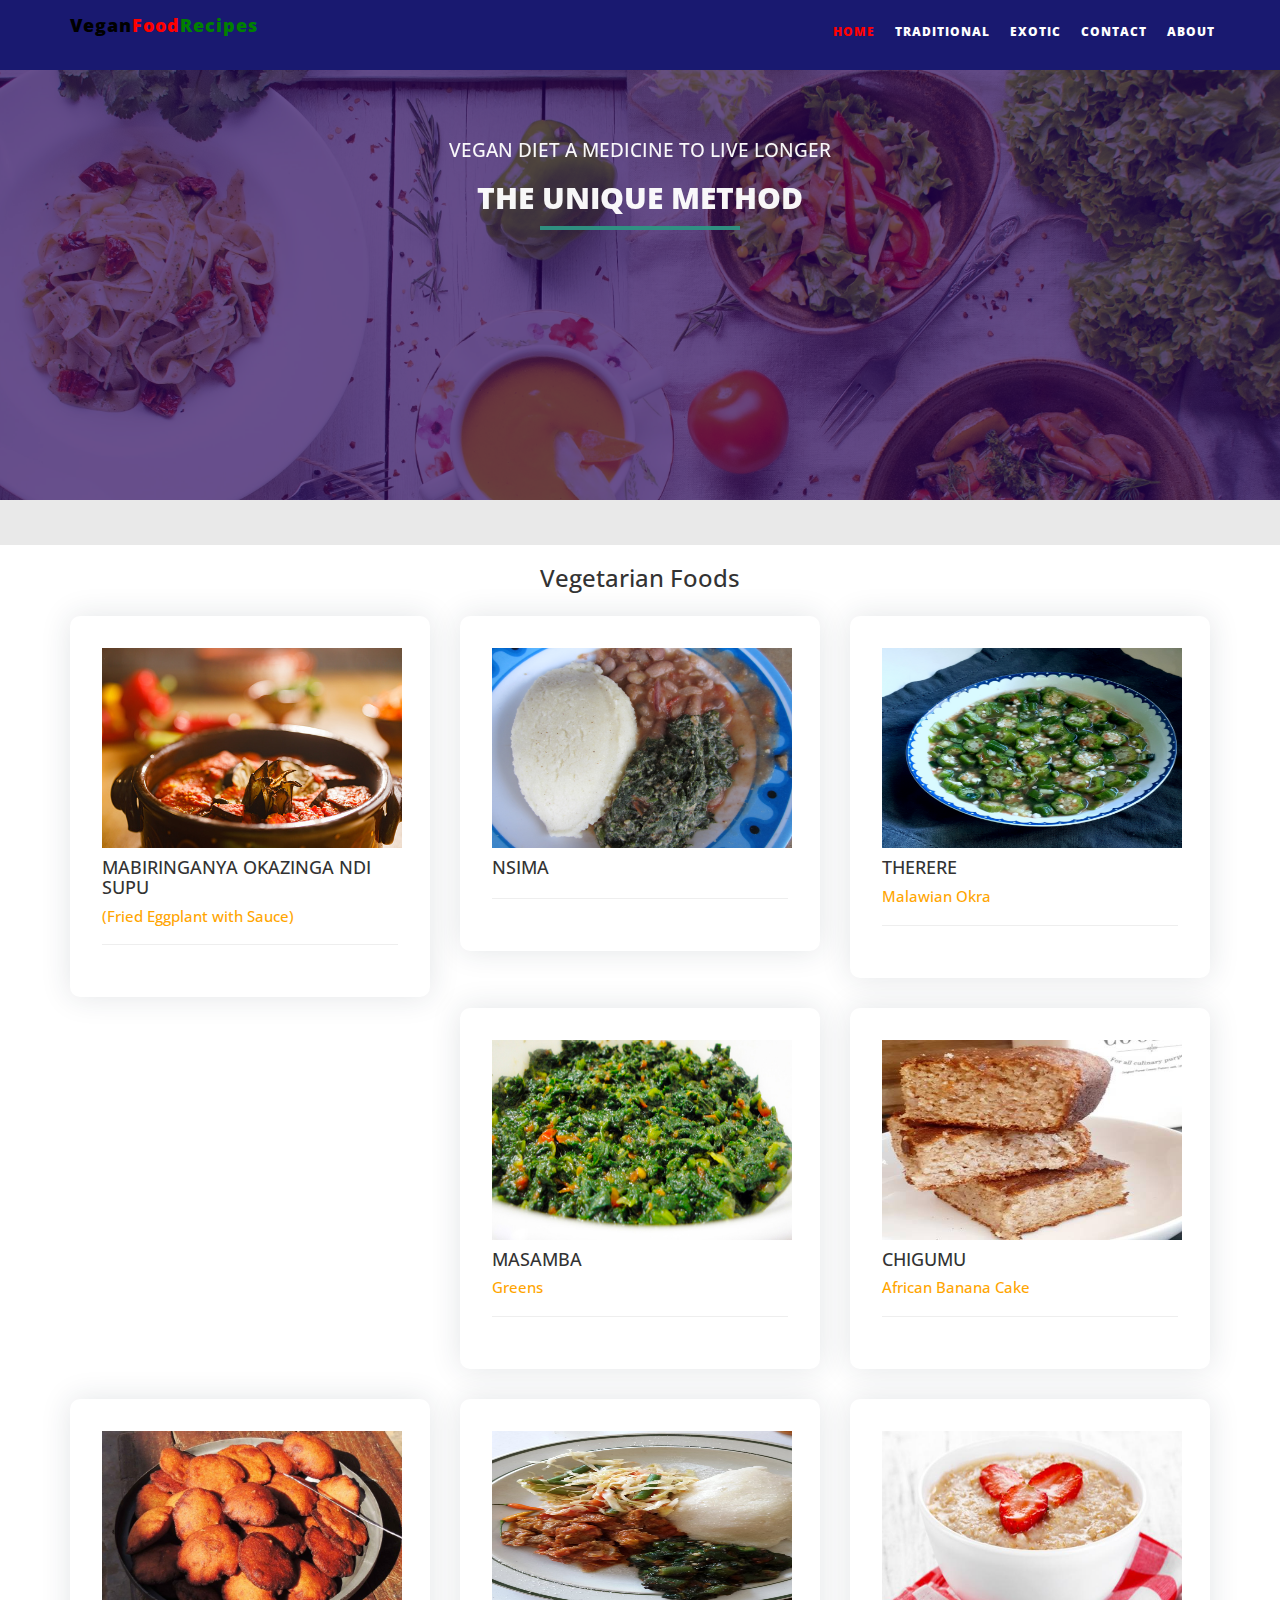
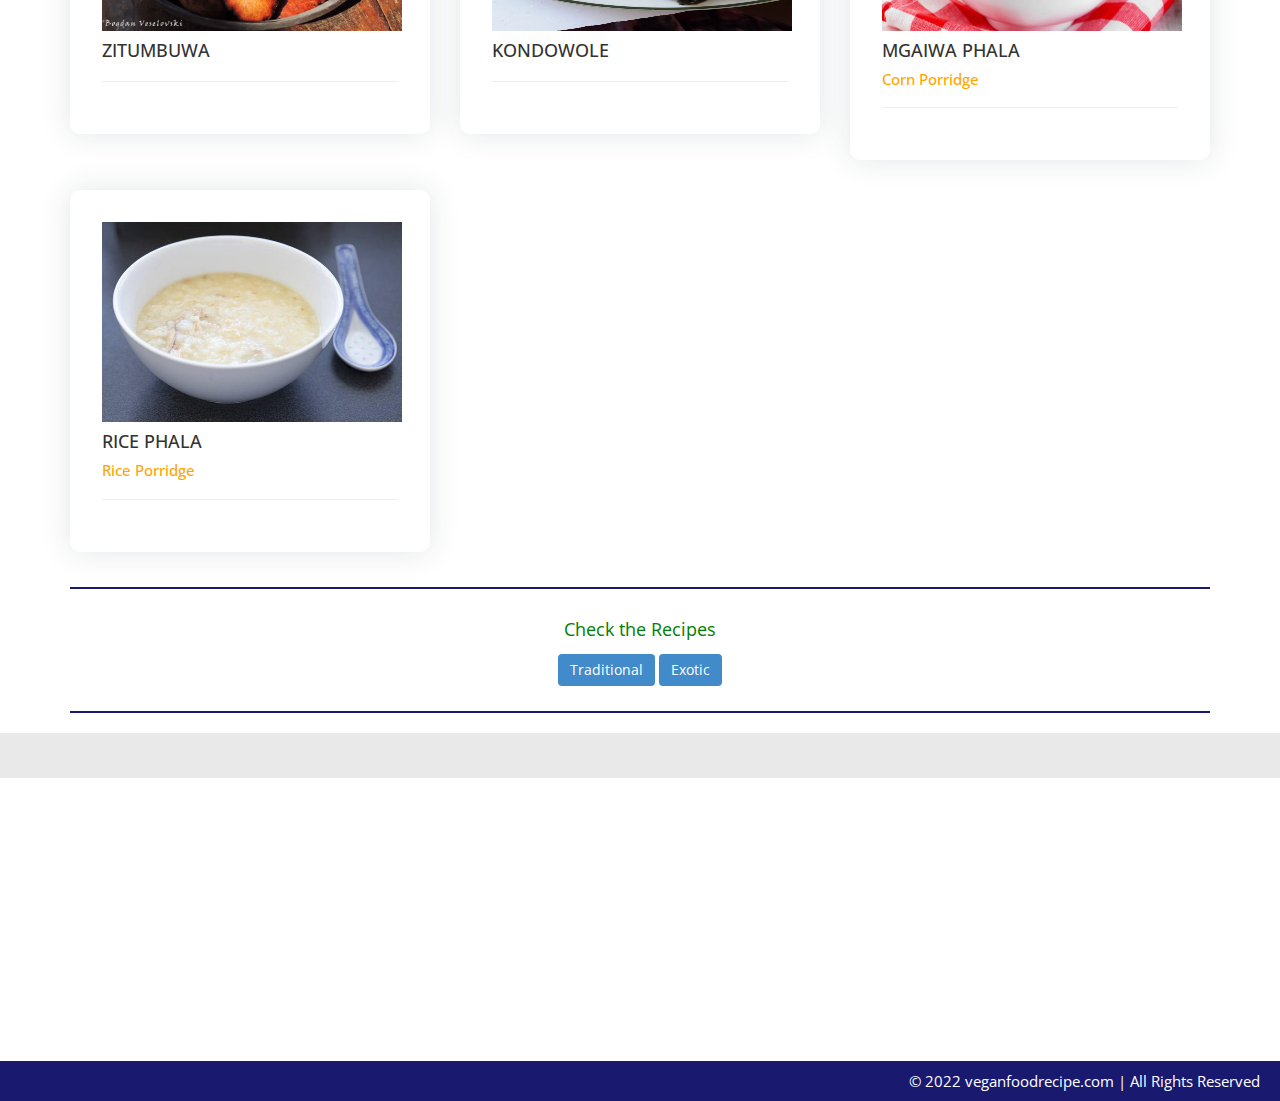
<file: index.html>
<!DOCTYPE html>
<html xmlns="http://www.w3.org/1999/xhtml">

<head>
    <meta charset="utf-8" />
    <meta name="viewport" content="width=device-width, initial-scale=1, maximum-scale=1" />
    <meta name="description" content="" />
    <meta name="author" content="" />
    <title>Vegan Food Recipe</title>
    <!-- BOOTSTRAP CORE STYLE CSS -->
    <link href="assets/css/bootstrap.css" rel="stylesheet" />
    <!-- FONT AWESOME CSS -->
    <link href="assets/css/font-awesome.min.css" rel="stylesheet" />
    <!-- FLEXSLIDER CSS -->
    <link href="assets/css/flexslider.css" rel="stylesheet" />
    <!-- CUSTOM STYLE CSS -->
    <link href="assets/css/style.css" rel="stylesheet" />
    <!-- Google	Fonts -->
    <link href='http://fonts.googleapis.com/css?family=Open+Sans:400,700,300' rel='stylesheet' type='text/css' />
</head>

<body>

    <div class="navbar navbar-inverse navbar-fixed-top " id="menu">
        <div class="container">
            <div class="navbar-header">
                <button type="button" class="navbar-toggle" data-toggle="collapse" data-target=".navbar-collapse">
                    <span class="icon-bar"></span>
                    <span class="icon-bar"></span>
                    <span class="icon-bar"></span>
                </button>
                <a class="navbar-brand" href="#"><span style="color:black;">Vegan</span><span
                        style="color:red;">Food</span><span style="color:green;">Recipes</span></a>
            </div>
            <div class="navbar-collapse collapse move-me">
                <ul class="nav navbar-nav navbar-right">
                    <li class="nav-list"><a class="active-link" href="#home">HOME</a></li>
                    <li class="nav-list"><a href="local.html">TRADITIONAL</a></li>
                    <li class="nav-list"><a href="exotic.html">EXOTIC</a></li>
                    <li class="nav-list"><a href="contact.html">CONTACT</a></li>
                    <li class="nav-list"><a href="about.html">ABOUT</a></li>

                </ul>

            </div>

        </div>
    </div>
    <!--NAVBAR SECTION END-->
    <div class="home-sec" id="home">
        <div class="overlay">
            <div class="container">
                <div class="row text-center ">

                    <div class="col-lg-12  col-md-12 col-sm-12">

                        <div class="flexslider set-flexi" id="main-section">
                            <ul class="slides move-me">
                                <!-- Slider 01 -->
                                <li>
                                    <h3>Vegan Diet a Medicine to Live Longer</h3>
                                    <h1>THE UNIQUE METHOD</h1>
                                </li>
                                <!-- End Slider 01 -->
                                <!-- Slider 02 -->
                                <li>
                                    <h3>Delivering Quality Education</h3>
                                    <h1>UNMATCHED APPROACH</h1>
                                    <a href="#features-sec" class="btn btn-primary">
                                        GET AWESOME
                                    </a>
                                    <a href="#features-sec" class="btn btn-danger">
                                        FEATURE LIST
                                    </a>
                                </li>
                                <!-- End Slider 02 -->

                                <!-- Slider 03 -->
                                <li>
                                    <h3>Delivering Quality Education</h3>
                                    <h1>AWESOME FACULTY PANEL</h1>
                                    <a href="#features-sec" class="btn btn-default">
                                        GET AWESOME
                                    </a>
                                    <a href="#features-sec" class="btn btn-info">
                                        FEATURE LIST
                                    </a>
                                </li>
                                <!-- End Slider 03 -->

                            </ul>
                        </div>

                    </div>

                </div>
            </div>
        </div>

    </div>

    <!--HOME SECTION END-->


    <div class="tag-line">
        <div class="container">
            <div class="row  text-center">

                <div class="col-lg-12  col-md-12 col-sm-12">

                    <h2 data-scroll-reveal="enter from the bottom after 0.1s"> </h2>
                </div>
            </div>
        </div>

    </div>

    <!--LOCAL RECIPES START-->



    <div class="container">

        <h3 style="text-align:center;">Vegetarian Foods</h3>

        <!-- / -->
        <!-- feaure box -->
        <div class="row" id="myItems">

            <div class="relish">
                <div class="card">
                    <div class="card-body">
                        <div class="col-sm-6 col-lg-4">
                            <div class="feature-box-1">
                                <img src="assets/img/local/eggplant.jpg" class="card-img-top" alt="...">
                                <div class="feature-content">
                                    <h4 class="card-title">MABIRINGANYA OKAZINGA NDI SUPU</h4>
                                    <h6>(Fried Eggplant with Sauce)</h6>
                                    <hr>
                                </div>
                            </div>
                        </div>

                    </div>

                </div>

            </div>
            <!-- / -->
                <!-- feaure box -->

            <div class=" food">
                <div class="card">
                    <div class="card-body">

                        <div class="col-sm-6 col-lg-4">
                            <div class="feature-box-1">
                                <img src="assets/img/local/nsima.jpg" class="card-img-top" alt="...">
                                <div class="feature-content">
                                    <h4 class="card-title">NSIMA</h4>
                                    <hr>
                                </div>
                            </div>
                        </div>

                    </div>

                </div>


                <!-- / -->
                <!-- feaure box -->

                <div class="card">
                    <div class="card-body">
                        <div class="col-sm-6 col-lg-4">
                            <div class="feature-box-1">
                                <img src="assets/img/local/okra.jpg" class="card-img-top" alt="Therere">
                                <div class="feature-content">
                                    <h4 class="card-title">THERERE</h4>
                                    <h6>Malawian Okra</h6>
                                    <hr>
                                </div>
                            </div>
                        </div>

                    </div>

                </div>

            </div>





            <!-- / -->
            <!-- feaure box -->
            <div class=" colors relish">
                <div class="card">
                    <div class="card-body">
                        <div class="col-sm-6 col-lg-4">
                            <div class="feature-box-1">
                                <img src="assets/img/local/greens.jpg" class="card-img-top" alt="greens">
                                <div class="feature-content">
                                    <h4 class="card-title">MASAMBA</h4>
                                    <h6>Greens</h6>
                                    <hr>
                                </div>
                            </div>
                        </div>

                    </div>
                </div>
            </div>

            <!-- / -->
            <!-- feaure box -->
            <div class=" food">
                <div class="card">
                    <div class="card-body">
                        <div class="col-sm-6 col-lg-4">
                            <div class="feature-box-1">
                                <img src="assets/img/local/chigumu.jpg" class="card-img-top" alt="Chigumu">
                                <div class="feature-content">
                                    <h4 class="card-title">CHIGUMU</h4>
                                    <h6>African Banana Cake</h6>
                                    <hr>
                                </div>
                            </div>
                        </div>

                    </div>

                </div>

            </div>
            <!-- / -->
            <!-- feaure box -->
            <div class=" food">
                <div class="card">
                    <div class="card-body">
                        <div class="col-sm-6 col-lg-4">
                            <div class="feature-box-1">
                                <img src="assets/img/local/chitumbuwa.jpg" class="card-img-top" alt="Chitumbuwa">
                                <div class="feature-content">
                                    <h4 class="card-title">ZITUMBUWA</h4>
                                    <h6></h6>
                                    <hr>
                                </div>
                            </div>
                        </div>

                    </div>

                </div>

            </div>

            <!-- / -->
            <!-- feaure box -->
            <div class=" food">
                <div class="card">
                    <div class="card-body">
                        <div class="col-sm-6 col-lg-4">
                            <div class="feature-box-1">
                                <img src="assets/img/local/kondowole.jpg" class="card-img-top" alt="Kondowole">
                                <div class="feature-content">
                                    <h4 class="card-title">KONDOWOLE</h4>
                                    <h6> </h6>
                                    <hr>
                                </div>
                            </div>

                        </div>

                    </div>



                </div>

                <!-- / -->
                <!-- feaure box -->
                <div class=" breakfast">
                    <div class="card">
                        <div class="card-body">
                            <div class="col-sm-6 col-lg-4">
                                <div class="feature-box-1">
                                    <img src="assets/img/local/mgaiwa.jpg" class="card-img-top" alt="Therere">
                                    <div class="feature-content">
                                        <h4 class="card-title">MGAIWA PHALA</h4>
                                        <h6>Corn Porridge</h6>
                                        <hr>
                                    </div>
                                </div>
                            </div>

                        </div>

                    </div>


                </div>



                <!-- / -->
                <!-- feaure box -->

                <div class=" breakfast">
                    <div class="card">
                        <div class="card-body">
                            <div class="col-sm-6 col-lg-4">
                                <div class="feature-box-1">
                                    <img src="assets/img/local/rice.jpg" class="card-img-top" alt="Rice">
                                    <div class="feature-content">
                                        <h4 class="card-title">RICE PHALA</h4>
                                        <h6>Rice Porridge</h6>
                                        <hr>
                                    </div>
                                </div>

                            </div>

                        </div>

                    </div>

                    <!-- / -->
                    <!-- feaure box -->

                </div>
            </div>
            
        </div>
         
        <div class="redir" align="center">
                <p class="check-recp">Check the Recipes</p>
                <a href="local.html"><button class="btn bbtn-info btn-primary ">Traditional</button></a>
                <a href="exotic.html"><button class="btn bbtn-info btn-primary">Exotic</button></a>
                 
                 

            </div>
        </div>
        <div class="tag-line">
        <div class="container">
            <div class="row  text-center">

                <div class="col-lg-12  col-md-12 col-sm-12">

                    <h2 data-scroll-reveal="enter from the bottom after 0.1s"> </h2>
                </div>
            </div>
        </div>

    </div>



        

        <div class="container">
            <div class="row set-row-pad">
                <div class="col-lg-4 col-md-4 col-sm-4   col-lg-offset-1 col-md-offset-1 col-sm-offset-1 "
                    data-scroll-reveal="enter from the bottom after 0.4s">

                    <h2><strong>Our Location </strong></h2>
                    <hr />
                    <div>
                        <h4>Mzuzu , Mchengatuba 2,</h4>
                        <h4>Malawi.</h4>
                        <h4><strong>Call:</strong> +265999030630 </h4>
                        <h4><strong>Email: </strong>lameckmbewe6@gmail.com</h4>
                    </div>


                </div>
                <div class="col-lg-4 col-md-4 col-sm-4   col-lg-offset-1 col-md-offset-1 col-sm-offset-1"
                    data-scroll-reveal="enter from the bottom after 0.4s">

                    <h2><strong>Social Conectivity </strong></h2>
                    <hr />
                    <div class="social">
                        <a href="#"> <img src="assets/img/Social/facebook.png" alt="" /> </a>
                        <a href="#"> <img src="assets/img/Social/google-plus.png" alt="" /></a>
                        <a href="#"> <img src="assets/img/Social/twitter.png" alt="" /></a>
                    </div>
                </div>


            </div>
        </div>
        <!-- CONTACT SECTION END-->
        <div id="footer">
            &copy 2022 veganfoodrecipe.com | All Rights Reserved
        </div>
        <!-- FOOTER SECTION END-->

        <!--  Jquery Core Script -->
        <script src="assets/js/jquery-1.10.2.js"></script>
        <!--  Core Bootstrap Script -->
        <script src="assets/js/bootstrap.js"></script>
        <!--  Flexslider Scripts -->
        <script src="assets/js/jquery.flexslider.js"></script>
        <!--  Scrolling Reveal Script -->
        <script src="assets/js/scrollReveal.js"></script>
        <!--  Scroll Scripts -->
        <script src="assets/js/jquery.easing.min.js"></script>
        <!--  Custom Scripts -->
        <script src="assets/js/custom.js"></script>
</body>

</html>
</file>
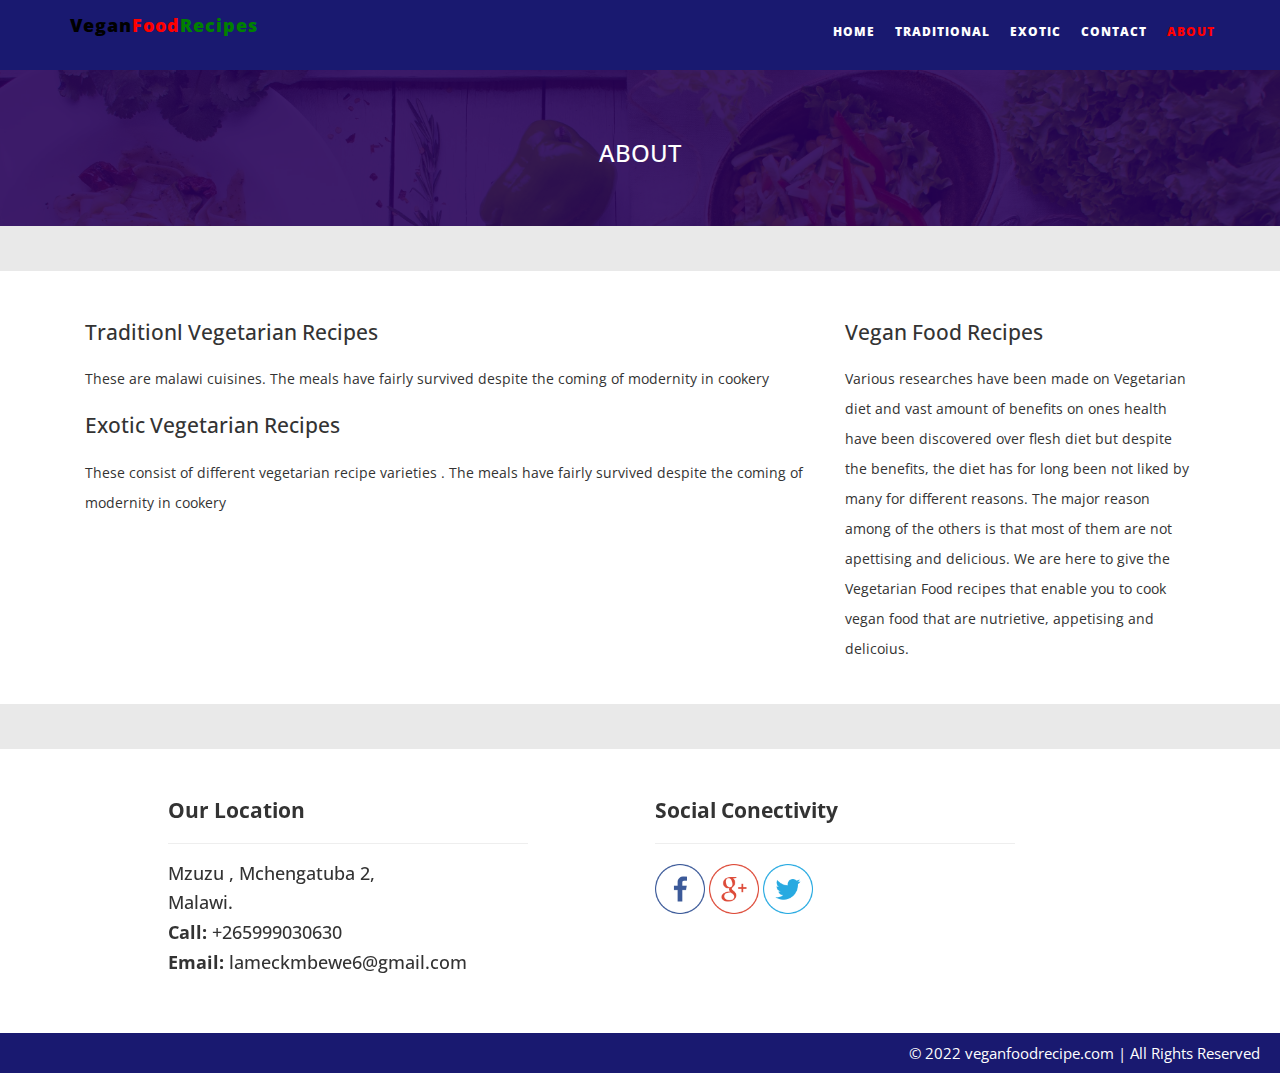
<file: about.html>
<!DOCTYPE html>
<html xmlns="http://www.w3.org/1999/xhtml">

<head>
    <meta charset="utf-8" />
    <meta name="viewport" content="width=device-width, initial-scale=1, maximum-scale=1" />
    <meta name="description" content="" />
    <meta name="author" content="" />
    <title>Vegan Food Recipe</title>
    <!-- BOOTSTRAP CORE STYLE CSS -->
    <link href="assets/css/bootstrap.css" rel="stylesheet" />
    <!-- FONT AWESOME CSS -->
    <link href="assets/css/font-awesome.min.css" rel="stylesheet" />
    <!-- FLEXSLIDER CSS -->
    <link href="assets/css/flexslider.css" rel="stylesheet" />
    <!-- CUSTOM STYLE CSS -->
    <link href="assets/css/style.css" rel="stylesheet" />
    <!-- Google	Fonts -->
    <link href='http://fonts.googleapis.com/css?family=Open+Sans:400,700,300' rel='stylesheet' type='text/css' />
</head>

<body>

    <div class="navbar navbar-inverse navbar-fixed-top " id="menu">
        <div class="container">
            <div class="navbar-header">
                <button type="button" class="navbar-toggle" data-toggle="collapse" data-target=".navbar-collapse">
                    <span class="icon-bar"></span>
                    <span class="icon-bar"></span>
                    <span class="icon-bar"></span>
                </button>
                <a class="navbar-brand" href="#"><span style="color:black;">Vegan</span><span
                        style="color:red;">Food</span><span style="color:green;">Recipes</span></a>
            </div>
            <div class="navbar-collapse collapse move-me">
                <ul class="nav navbar-nav navbar-right">
                    <li><a href="index.html">HOME</a></li>
                    <li><a href="local.html">TRADITIONAL</a></li>
                    <li><a href="exotic.html">EXOTIC</a></li>
                    <li><a href="contact.html">CONTACT</a></li>
                    <li><a class="active-link" href="#">ABOUT</a></li>

                </ul>

            </div>

        </div>
    </div>
    <!--NAVBAR SECTION END-->

   <!-- HOME SECTION START -->
    <div class="home-seca" id="home">
        <div class="overlaya">
            <div class="container">
                <div class="row text-center ">

                    <div class="col-lg-12  col-md-12 col-sm-12">

                        <div class="flexslider set-flexi" id="main-section">

                            <h3>ABOUT</h3>
                            
                        </div>

                    </div>

                </div>
            </div>
        </div>

    </div>
    <!--HOME SECTION END-->
    <div class="tag-line">
        <div class="container">
            <div class="row  text-center">

                <div class="col-lg-12  col-md-12 col-sm-12">

                    <h2 data-scroll-reveal="enter from the bottom after 0.1s"> </h2>
                </div>
            </div>
        </div>

    </div>
    <!-- ABOUT SECTION -->
    <div class="container about-div">
         <div class="row mb-3">
      <div class="col-md-8 themed-grid-col">
        <div class="pb-3"> 
          <h2>Traditionl Vegetarian Recipes</h2>
          <p>These are malawi cuisines. The meals have fairly survived despite the coming of modernity in cookery </p>
        </div>
        <div class="pb-3">
          <h2>Exotic Vegetarian Recipes</h2>
          <p>These consist of different vegetarian recipe varieties . The meals have fairly survived despite the coming of modernity in cookery </p>
        </div>
      </div>
      <div class="col-md-4 themed-grid-col">
        <h2>Vegan Food Recipes</h2>
          <p>Various researches have been made on Vegetarian diet and vast amount of benefits on ones health have been discovered over flesh diet but despite the benefits, the diet has for long been not liked by many for different reasons. The major reason among of the others is that most of them are not apettising and delicious. We are  here to give the Vegetarian Food recipes that enable you to cook vegan food that are nutrietive, appetising and delicoius. </p>
      </div>
    </div>
        

    </div>
   


    <div class="tag-line">
        <div class="container">
            <div class="row  text-center">

                <div class="col-lg-12  col-md-12 col-sm-12">

                    <h2 data-scroll-reveal="enter from the bottom after 0.1s"> </h2>
                </div>
            </div>
        </div>

    </div>

    <!--FOOTER-->

        <div class="container">
            <div class="row set-row-pad">
                <div class="col-lg-4 col-md-4 col-sm-4   col-lg-offset-1 col-md-offset-1 col-sm-offset-1 "
                    data-scroll-reveal="enter from the bottom after 0.4s">

                    <h2><strong>Our Location </strong></h2>
                    <hr />
                    <div>
                        <h4>Mzuzu , Mchengatuba 2,</h4>
                        <h4>Malawi.</h4>
                        <h4><strong>Call:</strong> +265999030630 </h4>
                        <h4><strong>Email: </strong>lameckmbewe6@gmail.com</h4>
                    </div>


                </div>
                <div class="col-lg-4 col-md-4 col-sm-4   col-lg-offset-1 col-md-offset-1 col-sm-offset-1"
                    data-scroll-reveal="enter from the bottom after 0.4s">

                    <h2><strong>Social Conectivity </strong></h2>
                    <hr />
                    <div class="social">
                        <a href="#"> <img src="assets/img/Social/facebook.png" alt="" /> </a>
                        <a href="#"> <img src="assets/img/Social/google-plus.png" alt="" /></a>
                        <a href="#"> <img src="assets/img/Social/twitter.png" alt="" /></a>
                    </div>
                </div>


            </div>
        </div>
        <!-- CONTACT SECTION END-->
        <div id="footer">
            &copy 2022 veganfoodrecipe.com | All Rights Reserved
        </div>
        <!-- FOOTER SECTION END-->

        <!--  Jquery Core Script -->
        <script src="assets/js/jquery-1.10.2.js"></script>
        <!--  Core Bootstrap Script -->
        <script src="assets/js/bootstrap.js"></script>
        <!--  Flexslider Scripts -->
        <script src="assets/js/jquery.flexslider.js"></script>
        <!--  Scrolling Reveal Script -->
        <script src="assets/js/scrollReveal.js"></script>
        <!--  Scroll Scripts -->
        <script src="assets/js/jquery.easing.min.js"></script>
        <!--  Custom Scripts -->
        <script src="assets/js/custom.js"></script>
</body>

</html>
</file>
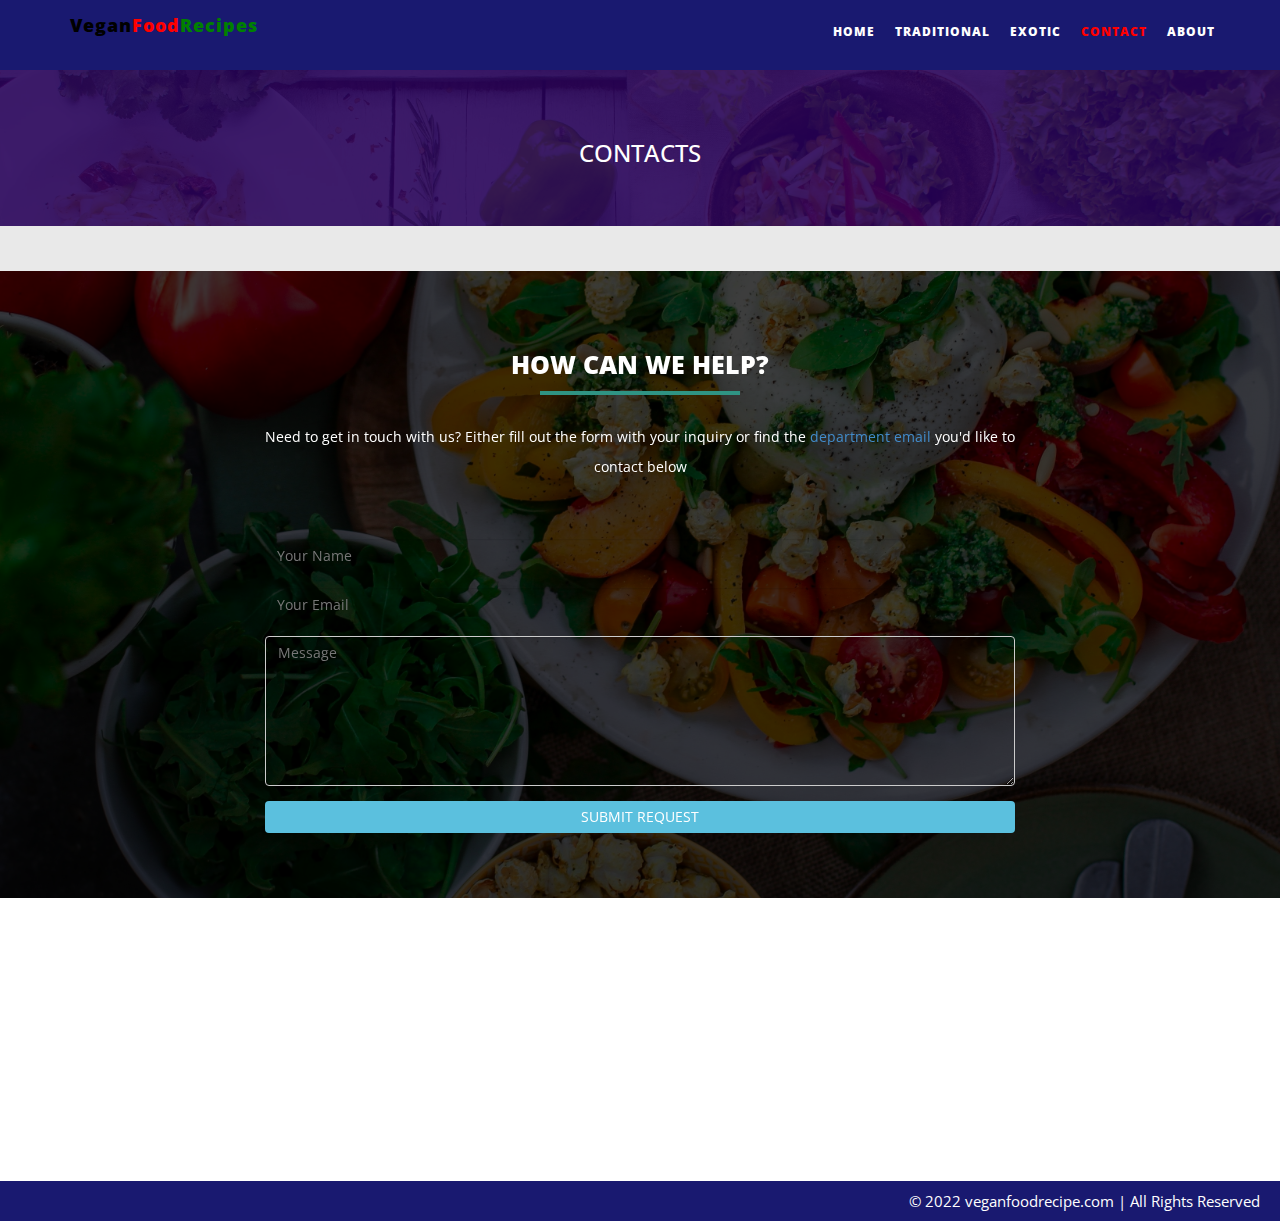
<file: contact.html>
<!DOCTYPE html>
<html xmlns="http://www.w3.org/1999/xhtml">

<head>
    <meta charset="utf-8" />
    <meta name="viewport" content="width=device-width, initial-scale=1, maximum-scale=1" />
    <meta name="description" content="" />
    <meta name="author" content="" />
    <title>Vegan Food Recipe</title>
    <!-- BOOTSTRAP CORE STYLE CSS -->
    <link href="assets/css/bootstrap.css" rel="stylesheet" />
    <!-- FONT AWESOME CSS -->
    <link href="assets/css/font-awesome.min.css" rel="stylesheet" />
    <!-- FLEXSLIDER CSS -->
    <link href="assets/css/flexslider.css" rel="stylesheet" />
    <!-- CUSTOM STYLE CSS -->
    <link href="assets/css/style.css" rel="stylesheet" />
    <!-- Google	Fonts -->
    <link href='http://fonts.googleapis.com/css?family=Open+Sans:400,700,300' rel='stylesheet' type='text/css' />
</head>

<body>

    <div class="navbar navbar-inverse navbar-fixed-top " id="menu">
        <div class="container">
            <div class="navbar-header">
                <button type="button" class="navbar-toggle" data-toggle="collapse" data-target=".navbar-collapse">
                    <span class="icon-bar"></span>
                    <span class="icon-bar"></span>
                    <span class="icon-bar"></span>
                </button>
                <a class="navbar-brand" href="#"><span style="color:black;">Vegan</span><span
                        style="color:red;">Food</span><span style="color:green;">Recipes</span></a>
            </div>
            <div class="navbar-collapse collapse move-me">
                <ul class="nav navbar-nav navbar-right">
                    <li><a href="index.html">HOME</a></li>
                    <li><a href="local.html">TRADITIONAL</a></li>
                    <li><a href="exotic.html">EXOTIC</a></li>
                    <li><a  class="active-link" href="#">CONTACT</a></li>
                    <li><a href="about.html">ABOUT</a></li>

                </ul>

            </div>

        </div>
    </div>
    <!--NAVBAR SECTION END-->

   <!-- HOME SECTION START -->
    <div class="home-seca" id="home">
        <div class="overlaya">
            <div class="container">
                <div class="row text-center ">

                    <div class="col-lg-12  col-md-12 col-sm-12">

                        <div class="flexslider set-flexi" id="main-section">

                            <h3>CONTACTS</h3>
                            
                        </div>

                    </div>

                </div>
            </div>
        </div>

    </div>
    <!--HOME SECTION END-->
    

    <div class="tag-line">
        <div class="container">
            <div class="row  text-center">

                <div class="col-lg-12  col-md-12 col-sm-12">

                    <h2 data-scroll-reveal="enter from the bottom after 0.1s"> </h2>
                </div>
            </div>
        </div>

    </div>

    <!--CONTACTS -->

        <div id="contact-sec">
            <div class="overlay">
                <div class="container set-pad">
                    <div class="row text-center">
                        <div class="col-lg-8 col-lg-offset-2 col-md-8 col-sm-8 col-md-offset-2 col-sm-offset-2">
                            <h1 data-scroll-reveal="enter from the bottom after 0.1s" class="header-line">HOW CAN WE
                                HELP?
                            </h1>
                            <p data-scroll-reveal="enter from the bottom after 0.3s">Need to get in touch with us?
                                Either
                                fill out the form with your inquiry or find the <a
                                    href="lameckmbewe6@gmail.com">department
                                    email</a> you'd like to contact below</p>
                        </div>

                    </div>
                    <!--/.HEADER LINE END-->
                    <div class="row set-row-pad" data-scroll-reveal="enter from the bottom after 0.5s">


                        <div class="col-lg-8 col-lg-offset-2 col-md-8 col-md-offset-2 col-sm-8 col-sm-offset-2">
                            <form>
                                <div class="form-group">
                                    <input type="text" class="form-control " required="required"
                                        placeholder="Your Name" />
                                </div>
                                <div class="form-group">
                                    <input type="text" class="form-control " required="required"
                                        placeholder="Your Email" />
                                </div>
                                <div class="form-group">
                                    <textarea name="message" required="required" class="form-control"
                                        style="min-height: 150px;" placeholder="Message"></textarea>
                                </div>
                                <div class="form-group">
                                    <button type="submit" class="btn btn-info btn-block">SUBMIT REQUEST</button>
                                </div>

                            </form>
                        </div>

                    </div>
                </div>
            </div>
        </div>

        <div class="container">
            <div class="row set-row-pad">
                <div class="col-lg-4 col-md-4 col-sm-4   col-lg-offset-1 col-md-offset-1 col-sm-offset-1 "
                    data-scroll-reveal="enter from the bottom after 0.4s">

                    <h2><strong>Our Location </strong></h2>
                    <hr />
                    <div>
                        <h4>Mzuzu , Mchengatuba 2,</h4>
                        <h4>Malawi.</h4>
                        <h4><strong>Call:</strong> +265999030630 </h4>
                        <h4><strong>Email: </strong>lameckmbewe6@gmail.com</h4>
                    </div>


                </div>
                <div class="col-lg-4 col-md-4 col-sm-4   col-lg-offset-1 col-md-offset-1 col-sm-offset-1"
                    data-scroll-reveal="enter from the bottom after 0.4s">

                    <h2><strong>Social Conectivity </strong></h2>
                    <hr />
                    <div class="social">
                        <a href="#"> <img src="assets/img/Social/facebook.png" alt="" /> </a>
                        <a href="#"> <img src="assets/img/Social/google-plus.png" alt="" /></a>
                        <a href="#"> <img src="assets/img/Social/twitter.png" alt="" /></a>
                    </div>
                </div>


            </div>
        </div>
        <!-- CONTACT SECTION END-->
        <div id="footer">
            &copy 2022 veganfoodrecipe.com | All Rights Reserved
        </div>
        <!-- FOOTER SECTION END-->

        <!--  Jquery Core Script -->
        <script src="assets/js/jquery-1.10.2.js"></script>
        <!--  Core Bootstrap Script -->
        <script src="assets/js/bootstrap.js"></script>
        <!--  Flexslider Scripts -->
        <script src="assets/js/jquery.flexslider.js"></script>
        <!--  Scrolling Reveal Script -->
        <script src="assets/js/scrollReveal.js"></script>
        <!--  Scroll Scripts -->
        <script src="assets/js/jquery.easing.min.js"></script>
        <!--  Custom Scripts -->
        <script src="assets/js/custom.js"></script>
</body>

</html>
</file>
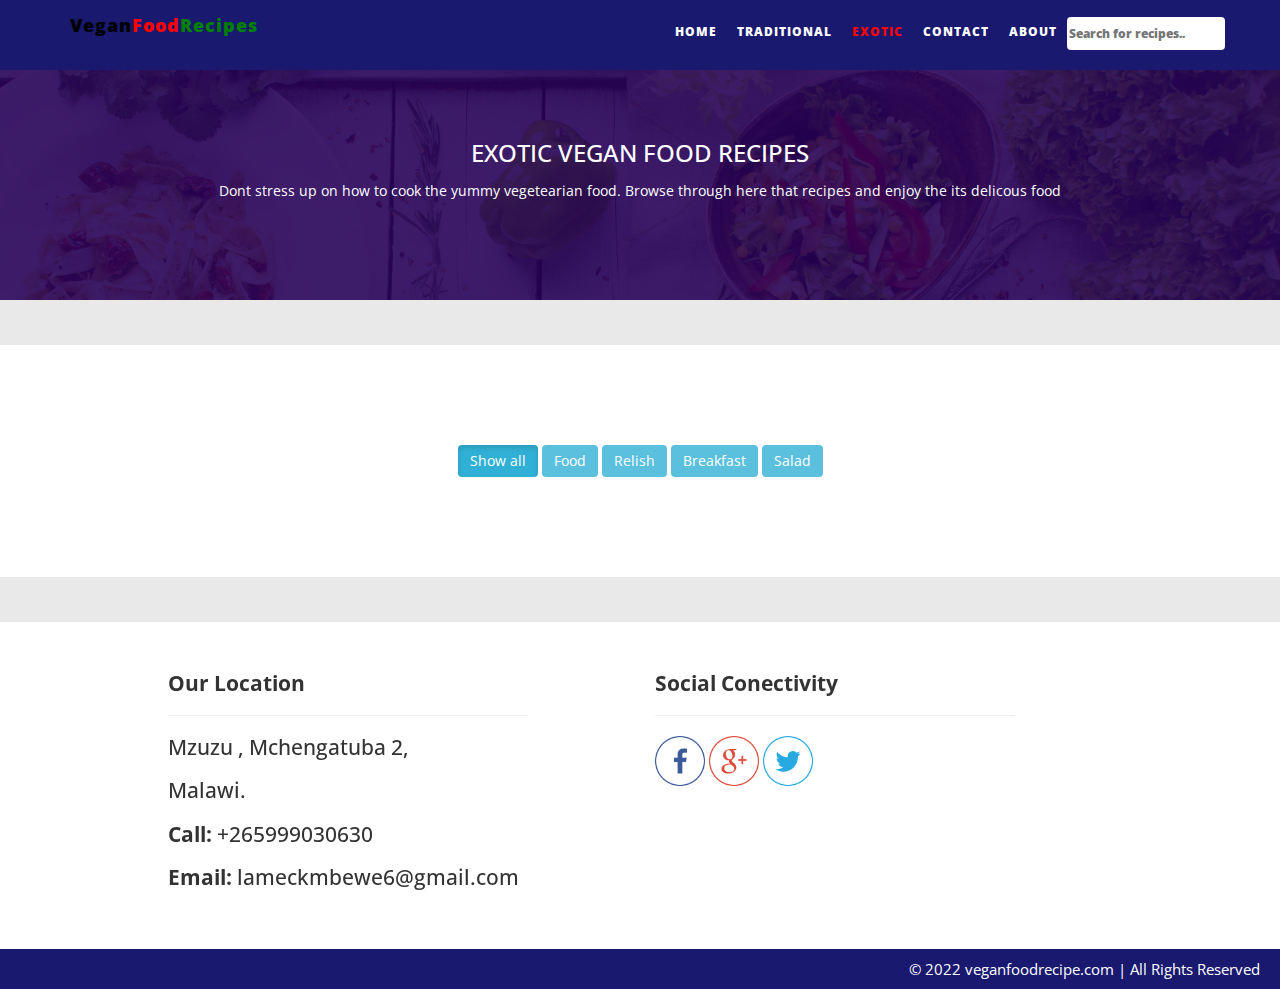
<file: exotic.html>
<!DOCTYPE html>
<html xmlns="http://www.w3.org/1999/xhtml">

<head>
    <meta charset="utf-8" />
    <meta name="viewport" content="width=device-width, initial-scale=1, maximum-scale=1" />
    <meta name="description" content="" />
    <meta name="author" content="" />
    <title>Exotic</title>
    <!-- BOOTSTRAP CORE STYLE CSS -->
    <script src="https://code.jquery.com/jquery-1.10.2.min.js"></script>
    <script src="https://cdn.jsdelivr.net/npm/bootstrap@4.5.0/dist/js/bootstrap.bundle.min.js"></script>
    <script src="assets/js/script.js"></script>

    <link href="assets/css/bootstrap.css" rel="stylesheet" />
    <!-- FONT AWESOME CSS -->
    <link href="assets/css/font-awesome.min.css" rel="stylesheet" />
    <!-- FLEXSLIDER CSS -->
    <link href="assets/css/flexslider.css" rel="stylesheet" />
    <!-- CUSTOM STYLE CSS -->
    <link href="assets/css/style.css" rel="stylesheet" />
    <!-- Google   Fonts -->
    <link href='http://fonts.googleapis.com/css?family=Open+Sans:400,700,300' rel='stylesheet' type='text/css' />

</head>

<body>

    <div class="navbar navbar-inverse navbar-fixed-top " id="menu">
        <div class="container">
            <div class="navbar-header">
                <button type="button" class="navbar-toggle" data-toggle="collapse" data-target=".navbar-collapse">
                    <span class="icon-bar"></span>
                    <span class="icon-bar"></span>
                    <span class="icon-bar"></span>
                </button>
                <a class="navbar-brand" href="#"><span style="color:black;">Vegan</span><span
                        style="color:red;">Food</span><span style="color:green;">Recipes</span></a>
            </div>
            <div class="navbar-collapse collapse move-me">
                <ul class="nav navbar-nav navbar-right">
                    <li><a href="index.html">HOME</a></li>
                    <li><a href="local.html">TRADITIONAL</a></li>
                    <li><a class="active-link" href="#">EXOTIC</a></li>
                    <li><a href="contact.html">CONTACT</a></li>
                    <li><a href="about.html">ABOUT</a></li>
                    <li>
                        <form>
                            <input type="text" id="myFilter" onkeyup="myFunction()" placeholder="Search for recipes..">
                        </form>
                    </li>

                </ul>

            </div>

        </div>
    </div>
    <!--NAVBAR SECTION END-->

    <!-- HOME SECTION START -->
    <div class="home-secl" id="home">
        <div class="overlayl">
            <div class="container">
                <div class="row text-center ">

                    <div class="col-lg-12  col-md-12 col-sm-12">

                        <div class="flexslider set-flexi" id="main-section">

                            <h3>EXOTIC VEGAN FOOD RECIPES</h3>
                            <p class="remarks">Dont stress up on how to cook the yummy vegetearian food. Browse through here that
                                recipes and enjoy the its delicous food </p>
                        </div>

                    </div>

                </div>
            </div>
        </div>

    </div>
    <!--HOME SECTION END-->
    <div class="tag-line">
        <div class="container">
            <div class="row  text-center">

                <div class="col-lg-12  col-md-12 col-sm-12">

                    <h2 data-scroll-reveal="enter from the bottom after 0.1s"> </h2>
                </div>
            </div>
        </div>

    </div>


    <!--LOCAL RECIPES START-->
    <section class="section services-section" id="services">
        <div id="myBtnContainer" align="center">
            <button class="btn btn-info active" onclick="filterSelection('all')"> Show all</button>
            <button class="btn btn-info" onclick="filterSelection('food')"> Food</button>
            <button class="btn btn-info" onclick="filterSelection('relish')"> Relish</button>
            <button class="btn btn-info" onclick="filterSelection('breakfast')"> Breakfast</button>
            <button class="btn btn-info" onclick="filterSelection('salad')"> Salad</button>
        </div>

        <!-- Control buttons -->

        <div class="container">
            <!-- / -->
            <!-- feaure box -->
            <div class="row" id="myItems">

                <div class="filterDiv relish">
                    <div class="card">
                        <div class="card-body">
                            <div class="col-sm-6 col-lg-4">
                                <div class="feature-box-1">
                                    <img src="assets/img/local/eggplant.jpg" class="card-img-top" alt="...">
                                    <div class="feature-content">
                                        <h4 class="card-title">MABIRINGANYA OKAZINGA NDI SUPU</h4>
                                        <h6>(Fried Eggplant with Sauce)</h6>
                                        <p>This tasty layered eggplant dish draws comparisons to eggplant parmesan and
                                            is equally
                                            delicious!</p>

                                        <hr>
                                        <h5>Ingridients</h5>

                                        <h6>Eggplant:</h6>
                                        <p>5 small sized eggplants or 2 large eggplants</p>
                                        <p>4-6 tablespoons oil</p>

                                        <h6>Sauce:</h6>
                                        <p>10 large tomatoes or 1 can (28 ounces) diced tomatoess</p>
                                        <p>1 ½ large onions</p>
                                        <p>3 cloves of garlic</p>
                                        <p>2 tablespoons oil</p>


                                        <h5>Instructions</h5>
                                        <ol>
                                            <h6>Eggplant:</h6>
                                            <li>Cut eggplants into round ½ inch thick size medallions </li>
                                            <li>In a pan, heat 1-2 tablespoons oil on medium high. When the oil and pan
                                                fry until deep
                                                golden brown on each side </li>
                                            <li>Remove from oil, place onto a paper towel covered plate, and set aside.
                                                Repeat the
                                                process until all eggplant has been cooked, adding moreoil as needed.
                                            </li>

                                        </ol>

                                        <ol id="myUL">
                                            <h6>Sauce: </h6>
                                            <li>Dice tomatoes and onions. Mince garlic. Set these aside.</li>
                                            <li>In a deep pot, heat oil on medium high heat. Add onions and saute until
                                                they start to
                                                brown Add garlic and saute with onions, being careful not to burn them.
                                                Then add tomato,
                                                salt and spices.</li>
                                            <li>Simmer on medium for about 5 minutes or untli tomatoes are tender.For
                                                canned tomatoes,
                                                simmer until warmed through and ingredients are wellcombined.</li>
                                            <li>Once the sauce is ready, remove all but a thin layer of sauce from the
                                                pot. Set
                                                remaining sauce aside</li>
                                        </ol>
                                        <ol id="myUL">
                                            <h6>Combined</h6>
                                            <li>Layer eggplant on top of remaining sauce in pot.Continue to add
                                                alternating layers of
                                                sauce and eggplant untilall ingredients have been addded</li>
                                            <li>Heat on medium low and simmer for 5-7 more minutes. Once your dish is
                                                ready, enjoy it by
                                                itselfor with rice.</li>

                                    </div>
                                </div>
                            </div>

                        </div>

                    </div>

                </div>




                <!-- / -->

                <div class="filterDiv food">
                    <div class="card">
                        <div class="card-body">

                            <div class="col-sm-6 col-lg-4">
                                <div class="feature-box-1">
                                    <img src="assets/img/local/nsima.jpg" class="card-img-top" alt="...">
                                    <div class="feature-content">
                                        <h4 class="card-title">NSIMA</h4>

                                        <p>When making nsima, it is common not to measure ingredients. Most nsima makers
                                            “eye-ball” the
                                            proportions because they are so familiar with the recipe</p>
                                        <hr>

                                        <h5>Ingridients</h5>

                                        <p>4 cups water</p>
                                        <p>2½ cups white cornmeal</p>

                                        <h5>Instructions</h5>

                                        <ol id="myUL">

                                            <li>In a pot, heat water on medium heat until steam starts to rise, but
                                                before water comes
                                                to a boil.</li>
                                            <li>Cook mixture on medium heat for about 5 minutes until bubbles start to
                                                form. Stir
                                                occasionally to avoid sticking to the bottom of the pot. </li>
                                            <li>After 5 minutes, add the rest of the flour while continuously stirring.
                                                Stir for about 2
                                                minutes or until the mixture thickens until firm enough to form into
                                                patties </li>
                                            <li>Remove from heat. Scoop out portions close to the size of your fist and
                                                serve directly
                                                onto your plate. Nsima must be eaten hot</li>

                                        </ol>
                                    </div>
                                </div>
                            </div>

                        </div>

                    </div>


                    <!-- / -->
                    <!-- feaure box -->

                    <div class="card">
                        <div class="card-body">
                            <div class="col-sm-6 col-lg-4">
                                <div class="feature-box-1">
                                    <img src="assets/img/local/okra.jpg" class="card-img-top" alt="Therere">
                                    <div class="feature-content">
                                        <h4 class="card-title">THERERE</h4>
                                        <h6>Malawian Okra</h6>

                                        <p>Therere, or okra, is in season and often eaten in homes throughout many
                                            communities.</p>
                                        <p>For those who are new to eating therere, paired often with nsima</p>
                                        <hr>

                                        <h5>Ingridients</h5>

                                        <p>15 stalks of okra</p>
                                        <p>2 large tomatoes</p>
                                        <p>1 cup water</p>
                                        <p>1-2 teaspoons salt</p>
                                        <p>1 teaspoon baking soda</p>

                                        <h5>Instructions</h5>
                                        <ol id="myUL">

                                            <li>Cut okra into small even circles, trimming off the ends. Dice tomato.
                                                Set these aside.
                                            </li>
                                            <li>In a medium pot, heat water on the stove top on medium heat. </li>
                                            <li>When the water reaches a boil, add salt and baking soda to water. Stir.
                                            </li>
                                            <li>Add okra to the boiling water a bit at a time,stirring gently to avoid
                                                breaking the
                                                pieces. Simmer for about 3 minutes.</li>
                                            <li>Once the okra and tomatoes are tender, the dish is ready to be served!
                                                Okra is typically
                                                served with nsima or rice.</li>

                                        </ol>
                                    </div>
                                </div>
                            </div>

                        </div>

                    </div>

                </div>





                <!-- / -->
                <!-- feaure box -->
                <div class="filterDiv colors relish">
                    <div class="card">
                        <div class="card-body">
                            <div class="col-sm-6 col-lg-4">
                                <div class="feature-box-1">
                                    <img src="assets/img/local/greens.jpg" class="card-img-top" alt="greens">
                                    <div class="feature-content">
                                        <h4 class="card-title">MASAMBA</h4>
                                        <h6>Greens</h6>

                                        <p> These include Swiss chard, turnip greens, chicory, kale, spinach, pumpkin
                                            leaves e.t.c</p>
                                        <hr>

                                        <h5>Ingridients</h5>

                                        <p>2 medium bundles of pumpkin leaves</p>
                                        <p>1 large onion</p>
                                        <p>2 large tomatoes</p>
                                        <p>2 cups water</p>
                                        <p>2 tablespoons oil</p>
                                        <p>Salt to taste</p>

                                        <h5>Instructions</h5>
                                        <ol id="myUL">

                                            <li>Wash greens and cut into ribbons. Dice onions and tomatoes, set aside
                                            </li>
                                            <li>In a saucepan, bring water to a boil and add salt. Add greens to boiling
                                                water and stir
                                                greens for 1-2 minutes. Remove the greens from water using strainer. Set
                                                greens aside
                                            </li>
                                            <li>In a separate pan, heat oil on medium heat. Add onions and tomatoes and
                                                sauté until
                                                tomatoes are tender and onions are translucent</li>
                                            <li>Add strained greens to the pan and cook for 1 minute allowing the
                                                flavors to combine
                                            </li>
                                            <li>Remove from heat and set aside while you prepare the nsima</li>


                                        </ol>
                                    </div>
                                </div>
                            </div>

                        </div>

                    </div>

                </div>




                <!-- / -->
                <!-- feaure box -->
                <div class="filterDiv food">
                    <div class="card">
                        <div class="card-body">
                            <div class="col-sm-6 col-lg-4">
                                <div class="feature-box-1">
                                    <img src="assets/img/local/chigumu.jpg" class="card-img-top" alt="Chigumu">
                                    <div class="feature-content">
                                        <h4 class="card-title">CHIGUMU</h4>
                                        <h6>African Banana Cake</h6>


                                        <hr>

                                        <h5>Ingridients</h5>

                                        <p>Get 3 cups whole grain maize flour(mgaiwa)</p>
                                        <p>Make ready 1 cup milk</p>
                                        <p>3 large eggs</p>
                                        <p>1/2 cup vegetable oil</p>
                                        <p>6 very ripe large bananas or 10 medium bananas</p>
                                        <p>vanilla extract</p>
                                        <p>1/2 cup sugar (or according to the sweetness of your bananas)</p>
                                        <p>1 tsp baking powde</p>
                                        <p>1 tsp baking soda</p>
                                        <p>a pinch of salt</p>

                                        <h5>Instructions</h5>
                                        <ol id="myUL">

                                            <li>Preheat oven to 180° and grease an 11x8" rectangular pan
                                            </li>
                                            <li>In a small bowl whisk together whole grain maize flour, salt, baking
                                                powder, and baking soda. </li>
                                            <li>Mash bananas to your liking. I mash up mine with a hand mixer until
                                                smooth</li>
                                            <li>Add sugar to the banana mash and stir until combined before adding in
                                                the eggs and oil.</li>
                                            <li> Whisk until thoroughly incorporated.</li>
                                            <li>Add in the milk in three additions and mix until fully combined</li>
                                            <li>Transfer to your greased pan and bake for 25 to 30minutes or until a
                                                skewer poked into the cake comes out clean</li>
                                            <li>Serve and enjoy with a hot beverage</li>

                                        </ol>
                                    </div>
                                </div>
                            </div>

                        </div>

                    </div>

                </div>




                <!-- / -->
                <!-- feaure box -->
                <div class="filterDiv food">
                    <div class="card">
                        <div class="card-body">
                            <div class="col-sm-6 col-lg-4">
                                <div class="feature-box-1">
                                    <img src="assets/img/local/chitumbuwa.jpg" class="card-img-top" alt="Chitumbuwa">
                                    <div class="feature-content">
                                        <h4 class="card-title">ZITUMBUWA</h4>
                                        <h6></h6>


                                        <hr>

                                        <h5>Ingridients</h5>

                                        <p>10 ripe bananas</p>
                                        <p>1½ cup milk</p>
                                        <p>1 cups maize meal</p>
                                        <p>1/2 teaspoon salt</p>
                                        <p>2 eggs</p>
                                        <p>1 teaspoon baking soda</p>
                                        <p>cooking oil for frying</p>


                                        <h5>Instructions</h5>
                                        <ol id="myUL">

                                            <li>Mash bananas.
                                            </li>
                                            <li>Add eggs and milk to the bananas and mix well. </li>
                                            <li>Add salt, baking soda and maize meal to the banana mixture and mix well.
                                                The consistency of your mixture must not be too hard neither too soft or
                                                runny. If the mixture is too hard add more milk, if it is too runny, add
                                                maize meal.</li>
                                            <li>Heat oil in a deep pan.</li>
                                            <li> Use the mixture to form balls, the size of your ball will depend on
                                                your size of fritter.</li>
                                            <li>Take your ball and put it on the palm of your hand, then use your four
                                                fingers to flatten the ball.</li>
                                            <li>There after fry the mixture until light golden brown. Turn to cook on
                                                all sides until light golden brown.</li>
                                            <li>Remove with slotted spoon to paper towels to absorb oil.</li>

                                        </ol>
                                    </div>
                                </div>
                            </div>

                        </div>

                    </div>

                </div>



                <!-- / -->
                <!-- feaure box -->
                <div class="filterDiv food">>
                    <div class="card">
                        <div class="card-body">
                            <div class="col-sm-6 col-lg-4">
                                <div class="feature-box-1">
                                    <img src="assets/img/local/kondowole.jpg" class="card-img-top" alt="Kondowole">
                                    <div class="feature-content">
                                        <h4 class="card-title">KONDOWOLE</h4>
                                        <h6> </h6>
                                        <p> </p>


                                        <hr>
                                        <h5>Preparation</h5>

                                        <p>To prepare Kondowole:</p>
                                        <ol id="myUL">

                                            <li>First peel the cassava and soak it for up to four days, depending upon
                                                the climate it is in, so that it ferments and becomes soft (it may take
                                                only two days if in very humid climates).
                                            </li>
                                            <li>Remove from the water, remove the vascular bundle from the center,
                                                squeeze some of the excess water, and then pound with a mortar ("mtondo"
                                                in the local Malawian language chichewa) and pestle ("musi"). </li>
                                            <li>After pounding allow the cassava paste to dry in the sun. It is not
                                                meant to be placed in a heap but in small portions separated evenly.
                                            </li>
                                            <li>After grinding it should be sieved or taken to a maize mill</li>

                                        </ol>

                                        <h5>Instructions</h5>
                                        <ol id="myUL">

                                            <li>Place water in a small pot such that the water reaches the halfway mark
                                                then bring it to a boil.
                                            </li>
                                            <li>Add four handfuls of the cassava flour into the water until it forms a
                                                sticky paste and stir for a minute whilst on heat. </li>
                                            <li>Remove the pot from the heat and continue mixing the paste until all the
                                                flour disappears. </li>
                                        </ol>
                                    </div>
                                </div>
                            </div>

                        </div>

                    </div>



                </div>

                <!-- / -->
                <!-- feaure box -->
                <div class="filterDiv breakfast">
                    <div class="card">
                        <div class="card-body">
                            <div class="col-sm-6 col-lg-4">
                                <div class="feature-box-1">
                                    <img src="assets/img/local/mgaiwa.jpg" class="card-img-top" alt="Therere">
                                    <div class="feature-content">
                                        <h4 class="card-title">MGAIWA PHALA</h4>
                                        <h6>Corn Porridge</h6>
                                        <p>This dish is eaten for breakfast, preferably sweetened with a lot of Sugar.
                                        </p>


                                        <hr>

                                        <h5>Ingridients</h5>

                                        <p>3 cups water</p>
                                        <p>1 cup ngaiwa (whole ground dry maize)</p>
                                        <p>½ cup milk</p>
                                        <p>dash of salt</p>



                                        <h5>Instructions</h5>
                                        <ol id="myUL">

                                            <li>Combine ingredients in a saucepan and cook over high heat stirring
                                                constantly to prevent lumps.
                                            </li>
                                            <li>Bring to a boil, reduce heat and cook covered for 15 minutes.</li>

                                        </ol>
                                    </div>
                                </div>
                            </div>

                        </div>

                    </div>


                </div>



                <!-- / -->
                <!-- feaure box -->

                <div class="filterDiv breakfast">
                    <div class="card">
                        <div class="card-body">
                            <div class="col-sm-6 col-lg-4">
                                <div class="feature-box-1">
                                    <img src="assets/img/local/rice.jpg" class="card-img-top" alt="Therere">
                                    <div class="feature-content">
                                        <h4 class="card-title">RICE PHALA</h4>
                                        <h6>Rice Porridge</h6>
                                        <p>Another variation on breakfast porridge.</p>


                                        <hr>

                                        <h5>Ingridients</h5>

                                        <p>1 cup uncooked rice</p>
                                        <p>2½ cups water</p>
                                        <p>½ tsp salt</p>
                                        <p>⅓ cup milk</p>
                                        <p>1 tsp margarine</p>
                                        <p>sugar</p>



                                        <h5>Instructions</h5>
                                        <ol id="myUL">

                                            <li>Bring water to a boil and add rice.
                                            </li>
                                            <li>Reduce heat, cover and simmer for 20 minutes.</li>
                                            <li>Add milk and butter, cover and cook until rice is tender and most of the
                                                liquid is absorbed.</li>
                                            <li>Add milk and butter, cover and cook until rice is tender and most of the
                                                liquid is absorbed.</li>
                                            <li>Add sugar to taste.</li>

                                        </ol>
                                    </div>
                                </div>
                            </div>

                        </div>

                    </div>

                </div>




                <!-- / -->
                <!-- feaure box -->




            </div>
        </div>
        </div>
    </section>




    <div class="tag-line">
        <div class="container">
            <div class="row  text-center">

                <div class="col-lg-12  col-md-12 col-sm-12">

                    <h2 data-scroll-reveal="enter from the bottom after 0.1s"> </h2>
                </div>
            </div>
        </div>

    </div>


    
    <div class="container">
        <div class="row set-row-pad">
            <div class="col-lg-4 col-md-4 col-sm-4   col-lg-offset-1 col-md-offset-1 col-sm-offset-1 "
                data-scroll-reveal="enter from the bottom after 0.4s">

                <h2><strong>Our Location </strong></h2>
                <hr />
                <div>
                    <h2>Mzuzu , Mchengatuba 2,</h2>
                    <h2>Malawi.</h2>
                    <h2><strong>Call:</strong> +265999030630 </h2>
                    <h2><strong>Email: </strong>lameckmbewe6@gmail.com</h2>
                </div>


            </div>
            <div class="col-lg-4 col-md-4 col-sm-4   col-lg-offset-1 col-md-offset-1 col-sm-offset-1"
                data-scroll-reveal="enter from the bottom after 0.4s">

                <h2><strong>Social Conectivity </strong></h2>
                <hr />
                <div>
                    <a href="#"> <img src="assets/img/Social/facebook.png" alt="" /> </a>
                    <a href="#"> <img src="assets/img/Social/google-plus.png" alt="" /></a>
                    <a href="#"> <img src="assets/img/Social/twitter.png" alt="" /></a>
                </div>
            </div>


        </div>
    </div>
    <!-- CONTACT SECTION END-->
    <div id="footer">
        &copy 2022 veganfoodrecipe.com | All Rights Reserved
    </div>
    <!-- FOOTER SECTION END-->

    <!--  Jquery Core Script -->
    <script src="assets/js/jquery-1.10.2.js"></script>
    <!--  Core Bootstrap Script -->
    <script src="assets/js/bootstrap.js"></script>
    <!--  Flexslider Scripts -->
    <script src="assets/js/jquery.flexslider.js"></script>
    <!--  Scrolling Reveal Script -->
    <script src="assets/js/scrollReveal.js"></script>
    <!--  Scroll Scripts -->
    <script src="assets/js/jquery.easing.min.js"></script>
    <!--  Custom Scripts -->
    <script src="assets/js/custom.js"></script>

    <script type="text/javascript">


    </script>

</body>

</html>
</file>
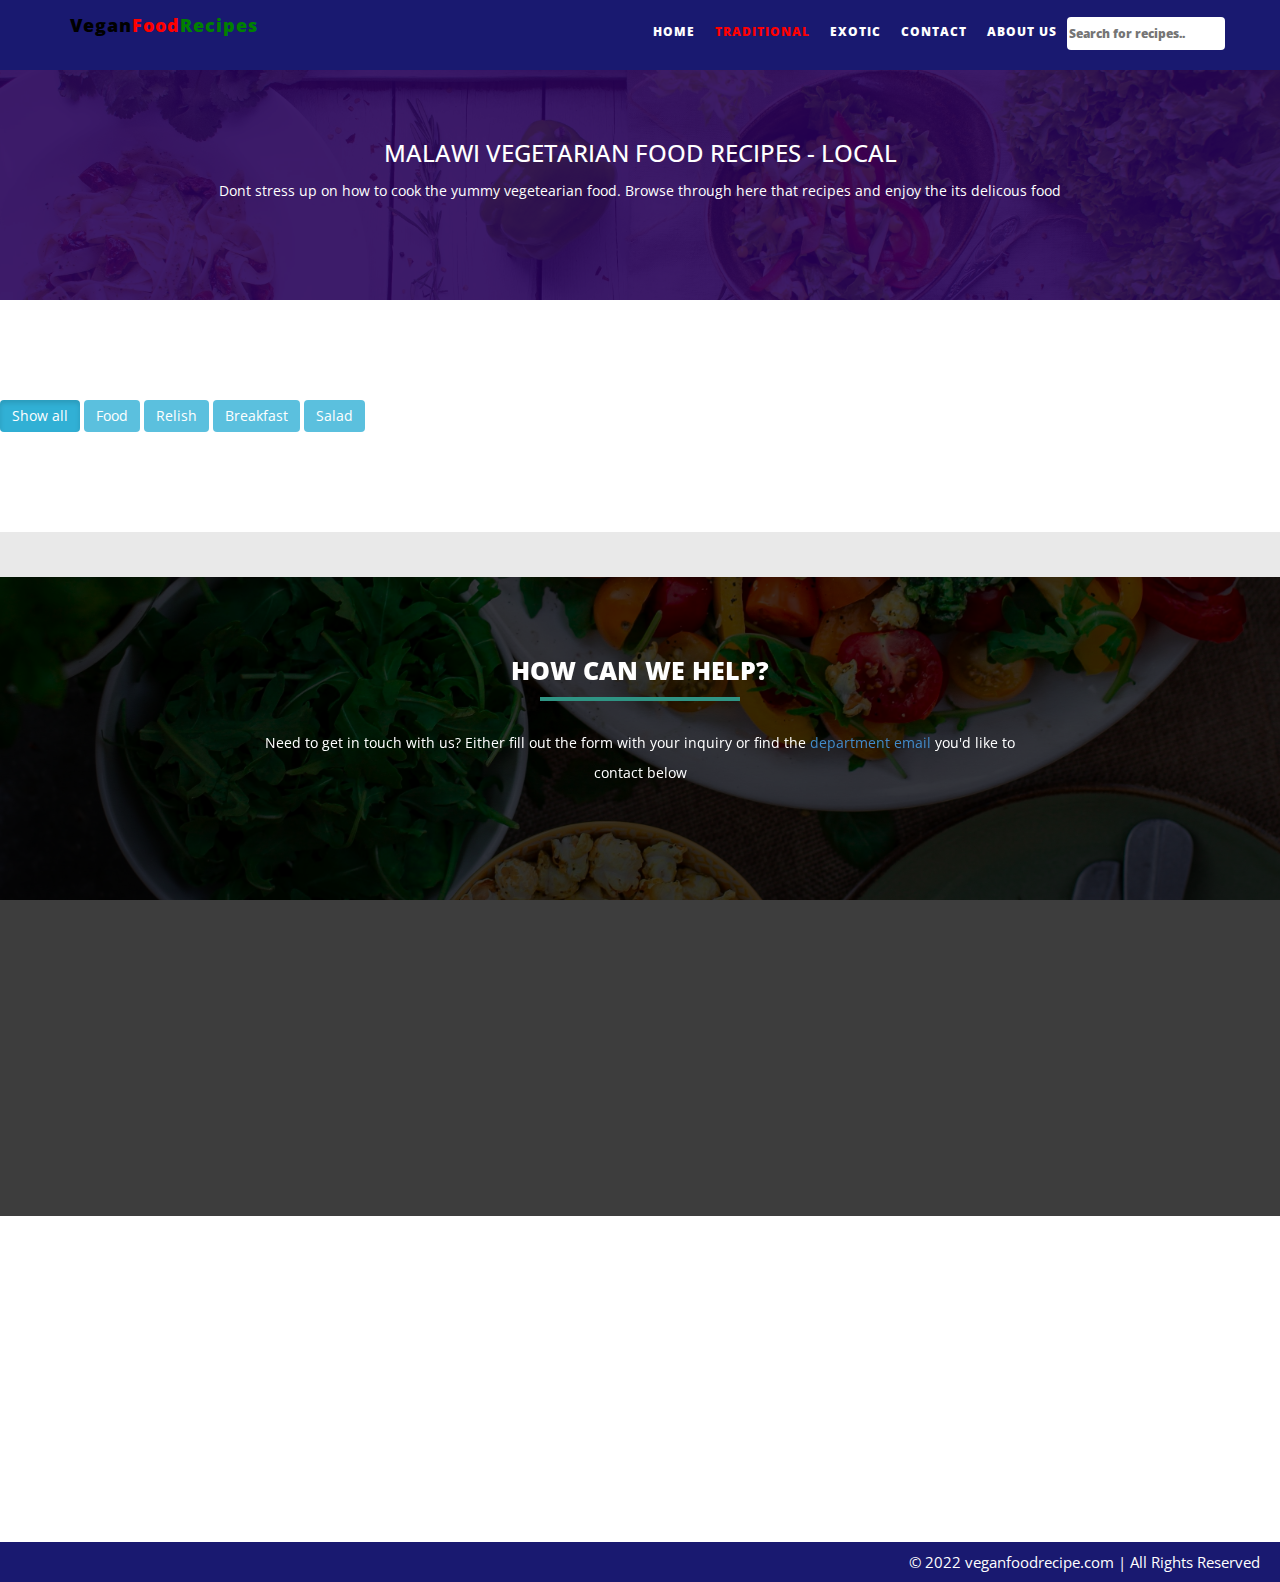
<file: local.html>
<!DOCTYPE html>
<html xmlns="http://www.w3.org/1999/xhtml">

<head>
    <meta charset="utf-8" />
    <meta name="viewport" content="width=device-width, initial-scale=1, maximum-scale=1" />
    <meta name="description" content="" />
    <meta name="author" content="" />
    <title>Traditional Recipes</title>
    <!-- BOOTSTRAP CORE STYLE CSS -->
    <script src="https://code.jquery.com/jquery-1.10.2.min.js"></script>
    <script src="https://cdn.jsdelivr.net/npm/bootstrap@4.5.0/dist/js/bootstrap.bundle.min.js"></script>
    <script src="assets/js/script.js"></script>
    
    <link href="assets/css/bootstrap.css" rel="stylesheet" />
    <!-- FONT AWESOME CSS -->
    <link href="assets/css/font-awesome.min.css" rel="stylesheet" />
    <!-- FLEXSLIDER CSS -->
    <link href="assets/css/flexslider.css" rel="stylesheet" />
    <!-- CUSTOM STYLE CSS -->
    <link href="assets/css/style.css" rel="stylesheet" />
    <!-- Google   Fonts -->
    <link href='http://fonts.googleapis.com/css?family=Open+Sans:400,700,300' rel='stylesheet' type='text/css' />

</head>

<body>

    <div class="navbar navbar-inverse navbar-fixed-top " id="menu">
        <div class="container">
            <div class="navbar-header">
                <button type="button" class="navbar-toggle" data-toggle="collapse" data-target=".navbar-collapse">
                    <span class="icon-bar"></span>
                    <span class="icon-bar"></span>
                    <span class="icon-bar"></span>
                </button>
                <a class="navbar-brand" href="#"><span style="color:black;">Vegan</span><span
                        style="color:red;">Food</span><span style="color:green;">Recipes</span></a>
            </div>
            <div class="navbar-collapse collapse move-me">
                <ul class="nav navbar-nav navbar-right">
                    <li><a href="index.html">HOME</a></li>
                    <li ><a class="active-link" href="#features-sec">TRADITIONAL</a></li>
                    <li><a href="exotic.html">EXOTIC</a></li>
                    <li><a href="#contact-sec">CONTACT</a></li>
                    <li><a href="#contact-sec">ABOUT US</a></li>
                    <li>
                        <form>
                            <input type="text" id="myFilter" onkeyup="myFunction()" placeholder="Search for recipes..">
                        </form>
                    </li>

                </ul>

            </div>

        </div>
    </div>
    <!--NAVBAR SECTION END-->
    <!-- HOME SECTION START -->
    <div class="home-secl" id="home">
        <div class="overlayl">
            <div class="container">
                <div class="row text-center ">

                    <div class="col-lg-12  col-md-12 col-sm-12">

                        <div class="flexslider set-flexi" id="main-section">

                            <h3>MALAWI VEGETARIAN FOOD RECIPES - LOCAL</h3>
                            <p>Dont stress up on how to cook the yummy vegetearian food. Browse through here that
                                recipes and enjoy the its delicous food </p>
                        </div>

                    </div>

                </div>
            </div>
        </div>

    </div>
    <!--HOME SECTION END-->

    <!--LOCAL RECIPES START-->
    <section class="section services-section" id="services">
         <div id="myBtnContainer">
  <button class="btn btn-info active" onclick="filterSelection('all')"> Show all</button>
  <button class="btn btn-info" onclick="filterSelection('food')"> Food</button>
  <button class="btn btn-info" onclick="filterSelection('relish')"> Relish</button>
  <button class="btn btn-info" onclick="filterSelection('breakfast')"> Breakfast</button>
  <button class="btn btn-info" onclick="filterSelection('salad')"> Salad</button>
</div>

           <!-- Control buttons -->

        <div class="container">

            <!-- / -->
            <!-- feaure box -->
            <div class="row" id="myItems">

            <div class="filterDiv relish">
                 <div class="card">
                <div class="card-body">
                <div class="col-sm-6 col-lg-4">
                <div class="feature-box-1">
                    <img src="assets/img/local/eggplant.jpg" class="card-img-top" alt="...">
                    <div class="feature-content">
                        <h4 class="card-title">MABIRINGANYA OKAZINGA NDI SUPU</h4>
                        <h6>(Fried Eggplant with Sauce)</h6>
                        <p>This tasty layered eggplant dish draws comparisons to eggplant parmesan and is equally
                            delicious!</p>

                        <hr>
                        <h5>Ingridients</h5>

                        <h6>Eggplant:</h6>
                        <p>5 small sized eggplants or 2 large eggplants</p>
                        <p>4-6 tablespoons oil</p>

                        <h6>Sauce:</h6>
                        <p>10 large tomatoes or 1 can (28 ounces) diced tomatoess</p>
                        <p>1 ½ large onions</p>
                        <p>3 cloves of garlic</p>
                        <p>2 tablespoons oil</p>


                        <h5>Instructions</h5>
                        <ol>
                            <h6>Eggplant:</h6>
                            <li>Cut eggplants into round ½ inch thick size medallions </li>
                            <li>In a pan, heat 1-2 tablespoons oil on medium high. When the oil and pan fry until deep
                                golden brown on each side </li>
                            <li>Remove from oil, place onto a paper towel covered plate, and set aside. Repeat the
                                process until all eggplant has been cooked, adding moreoil as needed. </li>

                        </ol>

                        <ol id="myUL">
                            <h6>Sauce: </h6>
                            <li>Dice tomatoes and onions. Mince garlic. Set these aside.</li>
                            <li>In a deep pot, heat oil on medium high heat. Add onions and saute until they start to
                                brown Add garlic and saute with onions, being careful not to burn them. Then add tomato,
                                salt and spices.</li>
                            <li>Simmer on medium for about 5 minutes or untli tomatoes are tender.For canned tomatoes,
                                simmer until warmed through and ingredients are wellcombined.</li>
                            <li>Once the sauce is ready, remove all but a thin layer of sauce from the pot. Set
                                remaining sauce aside</li>
                        </ol>
                        <ol id="myUL">
                            <h6>Combined</h6>
                            <li>Layer eggplant on top of remaining sauce in pot.Continue to add alternating layers of
                                sauce and eggplant untilall ingredients have been addded</li>
                            <li>Heat on medium low and simmer for 5-7 more minutes. Once your dish is ready, enjoy it by
                                itselfor with rice.</li>

                                 </div>
                </div>
            </div>
                
            </div>
                
            </div>
                
            </div>
           
            

            
            <!-- / -->

            <div class="filterDiv food">
                 <div class="card">
                 <div class = "card-body">

                <div class="col-sm-6 col-lg-4">
                <div class="feature-box-1">
                    <img src="assets/img/local/nsima.jpg" class="card-img-top" alt="...">
                    <div class="feature-content">
                        <h4 class="card-title">NSIMA</h4>

                        <p>When making nsima, it is common not to measure ingredients. Most nsima makers “eye-ball” the
                            proportions because they are so familiar with the recipe</p>
                        <hr>

                        <h5>Ingridients</h5>

                        <p>4 cups water</p>
                        <p>2½ cups white cornmeal</p>

                        <h5>Instructions</h5>

                        <ol id="myUL">

                            <li>In a pot, heat water on medium heat until steam starts to rise, but before water comes
                                to a boil.</li>
                            <li>Cook mixture on medium heat for about 5 minutes until bubbles start to form. Stir
                                occasionally to avoid sticking to the bottom of the pot. </li>
                            <li>After 5 minutes, add the rest of the flour while continuously stirring. Stir for about 2
                                minutes or until the mixture thickens until firm enough to form into patties </li>
                            <li>Remove from heat. Scoop out portions close to the size of your fist and serve directly
                                onto your plate. Nsima must be eaten hot</li>

                        </ol>
                    </div>
                </div>
            </div>
                
            </div>
                
            </div>
           
            
            <!-- / -->
            <!-- feaure box -->

            <div class="card">
                <div class="card-body">
                <div class="col-sm-6 col-lg-4">
                <div class="feature-box-1">
                    <img src="assets/img/local/okra.jpg" class="card-img-top" alt="Therere">
                    <div class="feature-content">
                        <h4 class="card-title">THERERE</h4>
                        <h6>Malawian Okra</h6>

                        <p>Therere, or okra, is in season and often eaten in homes throughout many communities.</p>
                        <p>For those who are new to eating therere, paired often with nsima</p>
                        <hr>

                        <h5>Ingridients</h5>

                        <p>15 stalks of okra</p>
                        <p>2 large tomatoes</p>
                        <p>1 cup water</p>
                        <p>1-2 teaspoons salt</p>
                        <p>1 teaspoon baking soda</p>

                        <h5>Instructions</h5>
                        <ol id="myUL">

                            <li>Cut okra into small even circles, trimming off the ends. Dice tomato. Set these aside.
                            </li>
                            <li>In a medium pot, heat water on the stove top on medium heat. </li>
                            <li>When the water reaches a boil, add salt and baking soda to water. Stir.</li>
                            <li>Add okra to the boiling water a bit at a time,stirring gently to avoid breaking the
                                pieces. Simmer for about 3 minutes.</li>
                            <li>Once the okra and tomatoes are tender, the dish is ready to be served! Okra is typically
                                served with nsima or rice.</li>

                        </ol>
                    </div>
                </div>
            </div>
                
            </div>
                
            </div>
                
            </div>

           
            

            
            <!-- / -->
            <!-- feaure box -->
            <div class="filterDiv colors relish">
                 <div class="card">
                 <div class="card-body">
                <div class="col-sm-6 col-lg-4">
                <div class="feature-box-1">
                    <img src="assets/img/local/greens.jpg" class="card-img-top" alt="greens">
                    <div class="feature-content">
                        <h4 class="card-title">MASAMBA</h4>
                        <h6>Greens</h6>

                        <p> These include Swiss chard, turnip greens, chicory, kale, spinach, pumpkin leaves e.t.c</p>
                        <hr>

                        <h5>Ingridients</h5>

                        <p>2 medium bundles of pumpkin leaves</p>
                        <p>1 large onion</p>
                        <p>2 large tomatoes</p>
                        <p>2 cups water</p>
                        <p>2 tablespoons oil</p>
                        <p>Salt to taste</p>

                        <h5>Instructions</h5>
                        <ol id="myUL">

                            <li>Wash greens and cut into ribbons. Dice onions and tomatoes, set aside</li>
                            <li>In a saucepan, bring water to a boil and add salt. Add greens to boiling water and stir
                                greens for 1-2 minutes. Remove the greens from water using strainer. Set greens aside
                            </li>
                            <li>In a separate pan, heat oil on medium heat. Add onions and tomatoes and sauté until
                                tomatoes are tender and onions are translucent</li>
                            <li>Add strained greens to the pan and cook for 1 minute allowing the flavors to combine
                            </li>
                            <li>Remove from heat and set aside while you prepare the nsima</li>


                        </ol>
                    </div>
                </div>
            </div>
                
            </div>
                
            </div>
                
            </div>
           
           

            
            <!-- / -->
            <!-- feaure box -->
            <div class="filterDiv food">
                 <div class="card">
                <div class="card-body">
                <div class="col-sm-6 col-lg-4">
                <div class="feature-box-1">
                    <img src="assets/img/local/chigumu.jpg" class="card-img-top" alt="Chigumu">
                    <div class="feature-content">
                        <h4 class="card-title">CHIGUMU</h4>
                        <h6>African Banana Cake</h6>

                         
                        <hr>

                        <h5>Ingridients</h5>

                        <p>Get 3 cups whole grain maize flour(mgaiwa)</p>
                        <p>Make ready 1 cup milk</p>
                        <p>3 large eggs</p>
                        <p>1/2 cup vegetable oil</p>
                        <p>6 very ripe large bananas or 10 medium bananas</p>
                        <p>vanilla extract</p>
                        <p>1/2 cup sugar (or according to the sweetness of your bananas)</p>
                        <p>1 tsp baking powde</p>
                        <p>1 tsp baking soda</p>
                        <p>a pinch of salt</p>

                        <h5>Instructions</h5>
                        <ol id="myUL">

                            <li>Preheat oven to 180° and grease an 11x8" rectangular pan
                            </li>
                            <li>In a small bowl whisk together whole grain maize flour, salt, baking powder, and baking soda. </li>
                            <li>Mash bananas to your liking. I mash up mine with a hand mixer until smooth</li>
                            <li>Add sugar to the banana mash and stir until combined before adding in the eggs and oil.</li>
                            <li> Whisk until thoroughly incorporated.</li>
                            <li>Add in the milk in three additions and mix until fully combined</li>
                            <li>Transfer to your greased pan and bake for 25 to 30minutes or until a skewer poked into the cake comes out clean</li>
                            <li>Serve and enjoy with a hot beverage</li>

                        </ol>
                    </div>
                </div>
            </div>
                
            </div>
                
            </div>
                
            </div>
            



             <!-- / -->
            <!-- feaure box -->
            <div class="filterDiv food">
                <div class="card">
                <div class="card-body">
                <div class="col-sm-6 col-lg-4">
                <div class="feature-box-1">
                    <img src="assets/img/local/chitumbuwa.jpg" class="card-img-top" alt="Chitumbuwa">
                    <div class="feature-content">
                        <h4 class="card-title">ZITUMBUWA</h4>
                        <h6></h6>

                         
                        <hr>

                        <h5>Ingridients</h5>

                        <p>10 ripe bananas</p>
                        <p>1½ cup milk</p>
                        <p>1 cups maize meal</p>
                        <p>1/2 teaspoon salt</p>
                        <p>2 eggs</p>
                        <p>1 teaspoon baking soda</p>
                        <p>cooking oil for frying</p>
                        

                        <h5>Instructions</h5>
                        <ol id="myUL">

                            <li>Mash bananas.
                            </li>
                            <li>Add eggs and  milk to the bananas and mix well. </li>
                            <li>Add salt, baking soda and maize meal to the banana mixture and mix well. The consistency of your mixture must not be too hard neither too soft or runny. If the mixture is too hard add more milk, if it is too runny, add maize meal.</li>
                            <li>Heat oil in a deep pan.</li>
                            <li> Use the mixture to form balls, the size of your ball will depend on your size of fritter.</li>
                            <li>Take your ball and put it on the palm of your hand, then use your four fingers to flatten the ball.</li>
                            <li>There after fry the mixture until light golden brown. Turn to cook on all sides until light golden brown.</li>
                            <li>Remove with slotted spoon to paper towels to absorb oil.</li>

                        </ol>
                    </div>
                </div>
            </div>
                
            </div>
                
            </div>
                
            </div>
             


            <!-- / -->
            <!-- feaure box -->
            <div class="filterDiv food">>
                <div class="card">
                <div class="card-body">
                <div class="col-sm-6 col-lg-4">
                <div class="feature-box-1">
                    <img src="assets/img/local/kondowole.jpg" class="card-img-top" alt="Kondowole">
                    <div class="feature-content">
                        <h4 class="card-title">KONDOWOLE</h4>
                        <h6> </h6>
                        <p> </p>

                         
                        <hr>
                        <h5>Preparation</h5>

                        <p>To prepare Kondowole:</p>
                        <ol id="myUL">

                            <li>First peel the cassava and soak it for up to four days, depending upon the climate it is in, so that it ferments and becomes soft (it may take only two days if in very humid climates).
                            </li>
                            <li>Remove from the water, remove the vascular bundle from the center, squeeze some of the excess water, and then pound with a mortar ("mtondo" in the local Malawian language chichewa) and pestle ("musi"). </li>
                            <li>After pounding allow the cassava paste to dry in the sun. It is not meant to be placed in a heap but in small portions separated evenly.</li>
                            <li>After grinding it should be sieved or taken to a maize mill</li>

                        </ol>

                        <h5>Instructions</h5>
                        <ol id="myUL">

                            <li>Place water in a small pot such that the water reaches the halfway mark then bring it to a boil.
                            </li>
                            <li>Add four handfuls of the cassava flour into the water until it forms a sticky paste and stir for a minute whilst on heat.  </li>
                            <li>Remove the pot from the heat and continue mixing the paste until all the flour disappears. </li>
                        </ol>
                    </div>
                </div>
            </div>
                
            </div>
                
            </div>


                
            </div>
             
            <!-- / -->
            <!-- feaure box -->
            <div class="filterDiv breakfast">
                <div class="card">
                <div class="card-body">
                <div class="col-sm-6 col-lg-4">
                <div class="feature-box-1">
                    <img src="assets/img/local/mgaiwa.jpg" class="card-img-top" alt="Therere">
                    <div class="feature-content">
                        <h4 class="card-title">MGAIWA PHALA</h4>
                        <h6>Corn Porridge</h6>
                        <p>This dish is eaten for breakfast, preferably sweetened with a lot of Sugar.</p>

                         
                        <hr>

                        <h5>Ingridients</h5>

                        <p>3 cups water</p>
                        <p>1 cup ngaiwa (whole ground dry maize)</p>
                        <p>½ cup milk</p>
                        <p>dash of salt</p>
                         
                        

                        <h5>Instructions</h5>
                        <ol id="myUL">

                            <li>Combine ingredients in a saucepan and cook over high heat stirring constantly to prevent lumps.
                            </li>
                            <li>Bring to a boil, reduce heat and cook covered for 15 minutes.</li>

                        </ol>
                    </div>
                </div>
            </div>
                
            </div>
                
            </div>

                
            </div>

            

            <!-- / -->
            <!-- feaure box -->

            <div class="filterDiv breakfast">
                 <div class="card">
                <div class="card-body">
                <div class="col-sm-6 col-lg-4">
                <div class="feature-box-1">
                    <img src="assets/img/local/rice.jpg" class="card-img-top" alt="Therere">
                    <div class="feature-content">
                        <h4 class="card-title">RICE PHALA</h4>
                        <h6>Rice Porridge</h6>
                        <p>Another variation on breakfast porridge.</p>

                         
                        <hr>

                        <h5>Ingridients</h5>

                        <p>1 cup uncooked rice</p>
                        <p>2½ cups water</p>
                        <p>½ tsp salt</p>
                        <p>⅓ cup milk</p>
                        <p>1 tsp margarine</p>
                        <p>sugar</p>
                         
                        

                        <h5>Instructions</h5>
                        <ol id="myUL">

                            <li>Bring water to a boil and add rice.
                            </li>
                            <li>Reduce heat, cover and simmer for 20 minutes.</li>
                            <li>Add milk and butter, cover and cook until rice is tender and most of the liquid is absorbed.</li>
                            <li>Add milk and butter, cover and cook until rice is tender and most of the liquid is absorbed.</li>
                            <li>Add sugar to taste.</li>

                        </ol>
                    </div>
                </div>
            </div>
                
            </div>
                
            </div>
                
            </div>

            


            <!-- / -->
            <!-- feaure box -->
            
             


        </div>
    </div>
        </div>
    </section>




    <div class="tag-line">
        <div class="container">
            <div class="row  text-center">

                <div class="col-lg-12  col-md-12 col-sm-12">

                    <h2 data-scroll-reveal="enter from the bottom after 0.1s"> </h2>
                </div>
            </div>
        </div>

    </div>


    <div id="contact-sec">
        <div class="overlay">
            <div class="container set-pad">
                <div class="row text-center">
                    <div class="col-lg-8 col-lg-offset-2 col-md-8 col-sm-8 col-md-offset-2 col-sm-offset-2">
                        <h1 data-scroll-reveal="enter from the bottom after 0.1s" class="header-line">HOW CAN WE HELP?
                        </h1>
                        <p data-scroll-reveal="enter from the bottom after 0.3s">Need to get in touch with us? Either
                            fill out the form with your inquiry or find the <a href="lameckmbewe6@gmail.com">department
                                email</a> you'd like to contact below</p>
                    </div>

                </div>
                <!--/.HEADER LINE END-->
                <div class="row set-row-pad" data-scroll-reveal="enter from the bottom after 0.5s">


                    <div class="col-lg-8 col-lg-offset-2 col-md-8 col-md-offset-2 col-sm-8 col-sm-offset-2">
                        <form>
                            <div class="form-group">
                                <input type="text" class="form-control " required="required" placeholder="Your Name" />
                            </div>
                            <div class="form-group">
                                <input type="text" class="form-control " required="required" placeholder="Your Email" />
                            </div>
                            <div class="form-group">
                                <textarea name="message" required="required" class="form-control"
                                    style="min-height: 150px;" placeholder="Message"></textarea>
                            </div>
                            <div class="form-group">
                                <button type="submit" class="btn btn-info btn-block btn-lg">SUBMIT REQUEST</button>
                            </div>

                        </form>
                    </div>






                </div>
            </div>
        </div>
    </div>
    <div class="container">
        <div class="row set-row-pad">
            <div class="col-lg-4 col-md-4 col-sm-4   col-lg-offset-1 col-md-offset-1 col-sm-offset-1 "
                data-scroll-reveal="enter from the bottom after 0.4s">

                <h2><strong>Our Location </strong></h2>
                <hr />
                <div>
                    <h2>Mzuzu , Mchengatuba 2,</h2>
                    <h2>Malawi.</h2>
                    <h2><strong>Call:</strong> +265999030630 </h2>
                    <h2><strong>Email: </strong>lameckmbewe6@gmail.com</h2>
                </div>


            </div>
            <div class="col-lg-4 col-md-4 col-sm-4   col-lg-offset-1 col-md-offset-1 col-sm-offset-1"
                data-scroll-reveal="enter from the bottom after 0.4s">

                <h2><strong>Social Conectivity </strong></h2>
                <hr />
                <div>
                    <a href="#"> <img src="assets/img/Social/facebook.png" alt="" /> </a>
                    <a href="#"> <img src="assets/img/Social/google-plus.png" alt="" /></a>
                    <a href="#"> <img src="assets/img/Social/twitter.png" alt="" /></a>
                </div>
            </div>


        </div>
    </div>
    <!-- CONTACT SECTION END-->
    <div id="footer">
        &copy 2022 veganfoodrecipe.com | All Rights Reserved
    </div>
    <!-- FOOTER SECTION END-->

    <!--  Jquery Core Script -->
    <script src="assets/js/jquery-1.10.2.js"></script>
    <!--  Core Bootstrap Script -->
    <script src="assets/js/bootstrap.js"></script>
    <!--  Flexslider Scripts -->
    <script src="assets/js/jquery.flexslider.js"></script>
    <!--  Scrolling Reveal Script -->
    <script src="assets/js/scrollReveal.js"></script>
    <!--  Scroll Scripts -->
    <script src="assets/js/jquery.easing.min.js"></script>
    <!--  Custom Scripts -->
    <script src="assets/js/custom.js"></script>

    <script type="text/javascript">
       
        
    </script>
     
</body>

</html>
</file>
<file: assets/css/style.css>
/* =============================================================
   GENERAL STYLES
 ============================================================ */
body {
    font-family: 'Open Sans', sans-serif;
    line-height: 30px;
    font-size: 14px;
}

.active-link {
    color: red !important;
}

.set-pad {
    padding-top:35px;
}
.set-row-pad {
    padding-top:30px;
    padding-bottom:50px;
}
/*=====================================
  NAVBAR STYLES 
    ===================================*/

.logo-custom {
    max-height: 40px;
}

#menu {
    background-color: midnightblue;
    color: #fff;
    font-size: 12px;
    font-weight: 900;
    letter-spacing: 1px;
    min-height: 70px;
}


.navbar-inverse {
    border-color: transparent;
}

 

    .navbar-inverse .navbar-nav > li > a, .navbar-inverse .navbar-nav > li > a:hover {
        color: #FFF;
        padding: 22px 10px;
    }


/*=====================================
  HOME STYLES 
    ===================================*/
.home-sec, .home-secl, .home-seca {
    padding-top: 10px;
    padding-bottom: 60px;
    background: url(../img/header.jpg) no-repeat center center;
    padding: 0;
    -webkit-background-size: cover;
    background-size: cover;
    color: #fff;
    background-attachment: fixed;
}


 

    .home-sec h1 {
        
        color: #fff;
        font-weight: 900;
        font-size: 30px;
        text-transform: uppercase;
        padding-bottom: 35px;
    }

    .home-sec h3 {

        font-size: 19px;
        text-transform: uppercase;
    }



.set-flexi {

    -webkit-box-shadow: 0 1px 4px rgba(0, 0, 0, 0);
    -moz-box-shadow: 0 1px 4px rgba(0, 0, 0, 0);
    -o-box-shadow: 0 1px 4px rgba(0, 0, 0, 0);
    box-shadow: 0 1px 4px rgba(0, 0, 0, 0);
    background-color: transparent;
    border: 0px solid #000;
    padding-top: 120px;
}

.flex-control-nav {
    display: none!important;
}

.set-flexi a {
    margin: 5px;
}
/*=====================================
  TAG LINE STYLES 
    ===================================*/

.tag-line {
    background: #E9E9E9;
    color: #000;
}

    .tag-line h2 {
        font-size: 20px;
        font-weight: 900;
        padding: 5px 10px 10px 5px;
        color: #005E5A;
    }

        .tag-line h2 > i {
            margin-left: 8px;
            margin-right: 8px;
        }
/*=====================================
  HEADER LINE STYLES 
    ===================================*/
.header-line {
    font-weight: 900;
    font-size: 25px;
    padding-bottom: 5px;
    padding-top: 25px;
    color: #000;
}

h1::after {
    content: " ";
    border: solid 2px #2f9484;
    display: block;
    width: 200px;
    margin: 12px auto;
}

/*=====================================
  ABOUT STYLES 
  ===================================*/
.about-div {
    padding: 30px;
}

.icon-round-border {
    border: 10px double #1A94C4;
    color: #2f9484;
    text-align: center;
    padding-top: 15px;
    height: 100px;
    width: 100px;
    border-radius: 50%;
    cursor: pointer;
    -webkit-transition: 0.3s;
    -moz-transition: 0.3s;
    -o-transition: 0.3s;
    transition: 0.3s;
}

    .icon-round-border:hover {
        color: #fff;
        border: 10px double #fff;
        background-color: #1A94C4;
        -webkit-transition: 0.3s;
        -moz-transition: 0.3s;
        -o-transition: 0.3s;
        transition: 0.3s;
    }

.about-div hr {
    height: 2px;
    border: 2px solid #1A94C4;

}

.about-div h3 {
    font-size: 25px;
    font-weight: 700;
    text-transform: uppercase;
}

.about-div p {
    padding-top: 10px;
}

.btn {
    border: none !important;
    outline: none;
}
 

/*=====================================
  FACULTY STYLES 
  ===================================*/
#faculty-sec {
    background-color: #000;
    color: #fff;
}

    #faculty-sec .header-line {
        color: #fff;
    }
.faculty-div h4 {
    line-height:30px;
    font-weight:700;
}
.faculty-div {
    padding: 30px;
}

    .faculty-div hr {
        border: 1px solid #1A94C4;
    }

    .faculty-div h3 {
        font-size: 25px;
        font-weight: 700;
        text-transform: uppercase;
    }

    .faculty-div p {
        padding-top: 10px;
        padding-bottom: 15px;
    }

    .faculty-div img {
        border: 10px double #fff;
    }

/*=====================================
  CONTACT STYLES 
  ===================================*/
#contact-sec {
    padding-top: 10px;
    padding-bottom: 60px;
    background: url(../img/contact.jpg) no-repeat center center;
    padding: 0;
    -webkit-background-size: cover;
    background-size: cover;
    color: #fff;
    background-attachment: fixed;
}

#contact-sec .overlay {
        background: rgba(0, 0, 0, 0.76);
        min-height: 600px;
    }

    #contact-sec h1 {
        color:#fff;
    }
#contact-sec .form-control{
    background-color:rgba(255, 255, 255, 0);
    color:#fff;
}


/*=====================================
  Footer STYLES 
  ===================================*/
#footer {
    padding:5px 20px;
    background-color:midnightblue;
    text-align:right;
    color:#fff;
    font-size:15px;
}

input[type = "text"] {
    color: darkgray;
    border-radius: 4px;
    outline: none;
    border: none;
    height: 32.5px;
    margin-top: 17px;
    border-radius: px;
}

/*=====================================
  ABOUT STYLES 
  ===================================*/

  /*.themed-grid-col {
  padding-top: .75rem;
  padding-bottom: .75rem;*/
  /*background-color: rgba(86, 61, 124, .15);*/
  /*border: 1px solid rgba(86, 61, 124, .2);*/
}

/*.themed-container {
  padding: .75rem;
  margin-bottom: 1.5rem;*/
  /*background-color: rgba(0, 123, 255, .15);
  border: 1px solid rgba(0, 123, 255, .2);*/
}

.tag-line {
    margin-top: 1.5rem;
}


/*=====================================
  LOCAL RECIPES STYLES 
  ===================================*/

     .home-sec .overlay {
        background: rgba(38, 0, 88, 0.69);
        min-height: 500px;
    }

    .home-secl .overlayl {
        background: rgba(38, 0, 88, 0.89);
        min-height: 300px;
    }

    .home-seca .overlaya {
        background: rgba(38, 0, 88, 0.89);
        min-height: 200px;
    }

/* Feature Box
---------------------*/
.feature-box-1 {
  padding: 32px;
  box-shadow: 0 0 30px rgba(31, 45, 61, 0.125);
  margin: 15px 0;
  position: relative;
  z-index: 1;
  border-radius: 10px;
  overflow: hidden;
  -moz-transition: ease all 0.35s;
  -o-transition: ease all 0.35s;
  -webkit-transition: ease all 0.35s;
  transition: ease all 0.35s;
  top: 0;
}
.feature-box-1 * {
  -moz-transition: ease all 0.35s;
  -o-transition: ease all 0.35s;
  -webkit-transition: ease all 0.35s;
  transition: ease all 0.35s;
}
.feature-box-1 .icon {
  width: 70px;
  height: 70px;
  line-height: 70px;
  background: #fc5356;
  color: #ffffff;
  text-align: center;
  border-radius: 50%;
  margin-bottom: 22px;
  font-size: 27px;
}
.feature-box-1 .icon i {
  line-height: 70px;
}
.feature-box-1 h5 {
  color: #20247b;
  font-weight: 600;
}

/*.feature-box-1 h4 {
  color: #333333;
  font-weight: 600;
}*/
.feature-box-1 p {
  margin: 0;
}
.feature-box-1:after {
  content: "";
  position: absolute;
  top: 0;
  bottom: 0;
  left: auto;
  right: 0;
  border-radius: 10px;
  width: 0;
  background: midnightblue;
  z-index: -1;
  -moz-transition: ease all 0.35s;
  -o-transition: ease all 0.35s;
  -webkit-transition: ease all 0.35s;
  transition: ease all 0.35s;
}
.feature-box-1:hover {
  top: -5px;
}
.feature-box-1 h6 {
  color: orange;
  font-size: 15px;

}
.feature-box-1:hover h5 {
  color: green;
}

.feature-box-1:hover h4 {
  color: white;
}

.feature-box-1:hover ol {
  color: white;
}

.feature-box-1:hover p {
  color: rgba(255, 255, 255, 0.8);
}
 
.feature-box-1:hover:after {
  width: 100%;
  height: 100%;
  border-radius: 10px;
  left: 0;
  right: auto;
}
.section {
    padding: 100px 0;
    position: relative;
}
.section-title {
    padding-bottom: 45px;
}
.section-title h2 {
    font-weight: 700;
    color: #20247b;
    font-size: 45px;
    margin: 0 0 15px;
    border-left: 5px solid #fc5356;
    padding-left: 15px;
}

.feature-box-1 img {
    width: 300px;
    height: 200px;
}

 a  img {
    width: 50px;
    height: 50px;
}

@media (max-width: 400px) {
    a  img {
    width: 50px;
    height: 50px;
}


    }

li.nav-list a:hover {
    color: red !important;
}

li .active-link {
    color: red;
}

li a.active-link:hover {
    color: white !important;
}

div.redir {
    border-top: 2px solid midnightblue;
    border-bottom: 2px solid midnightblue;
    padding: 25px;
    margin-top: 20px;
    margin-bottom: 20px;

}

p.check-recp {
    font-size: 18px !important;
    color: green !important;
}

input[type = "button"] {
    border: none;
    outline: none;
}


/* Filter Recipes
---------------------*/


.filterDiv {
    display: none; /* Hidden by default */
}

/* The "show" class is added to the filtered elements */
.show {
    display: block;
}
</file>
